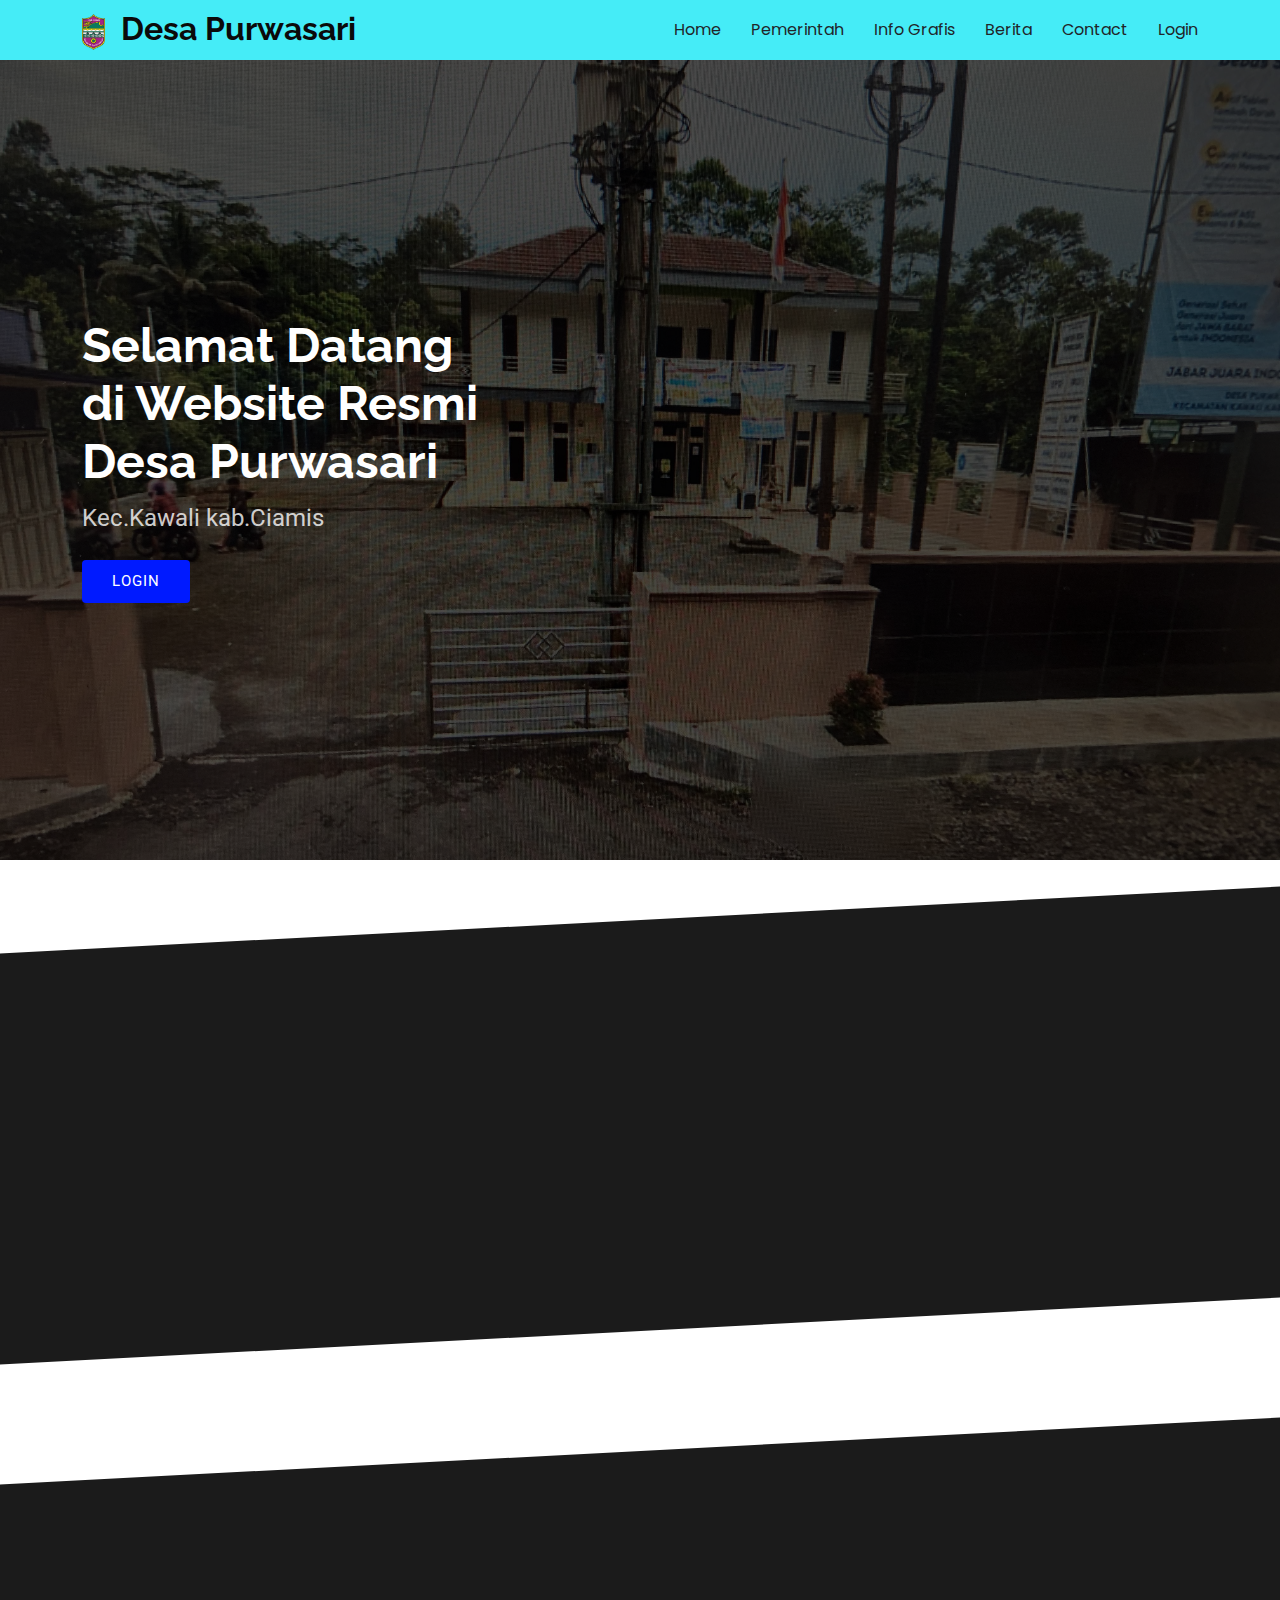
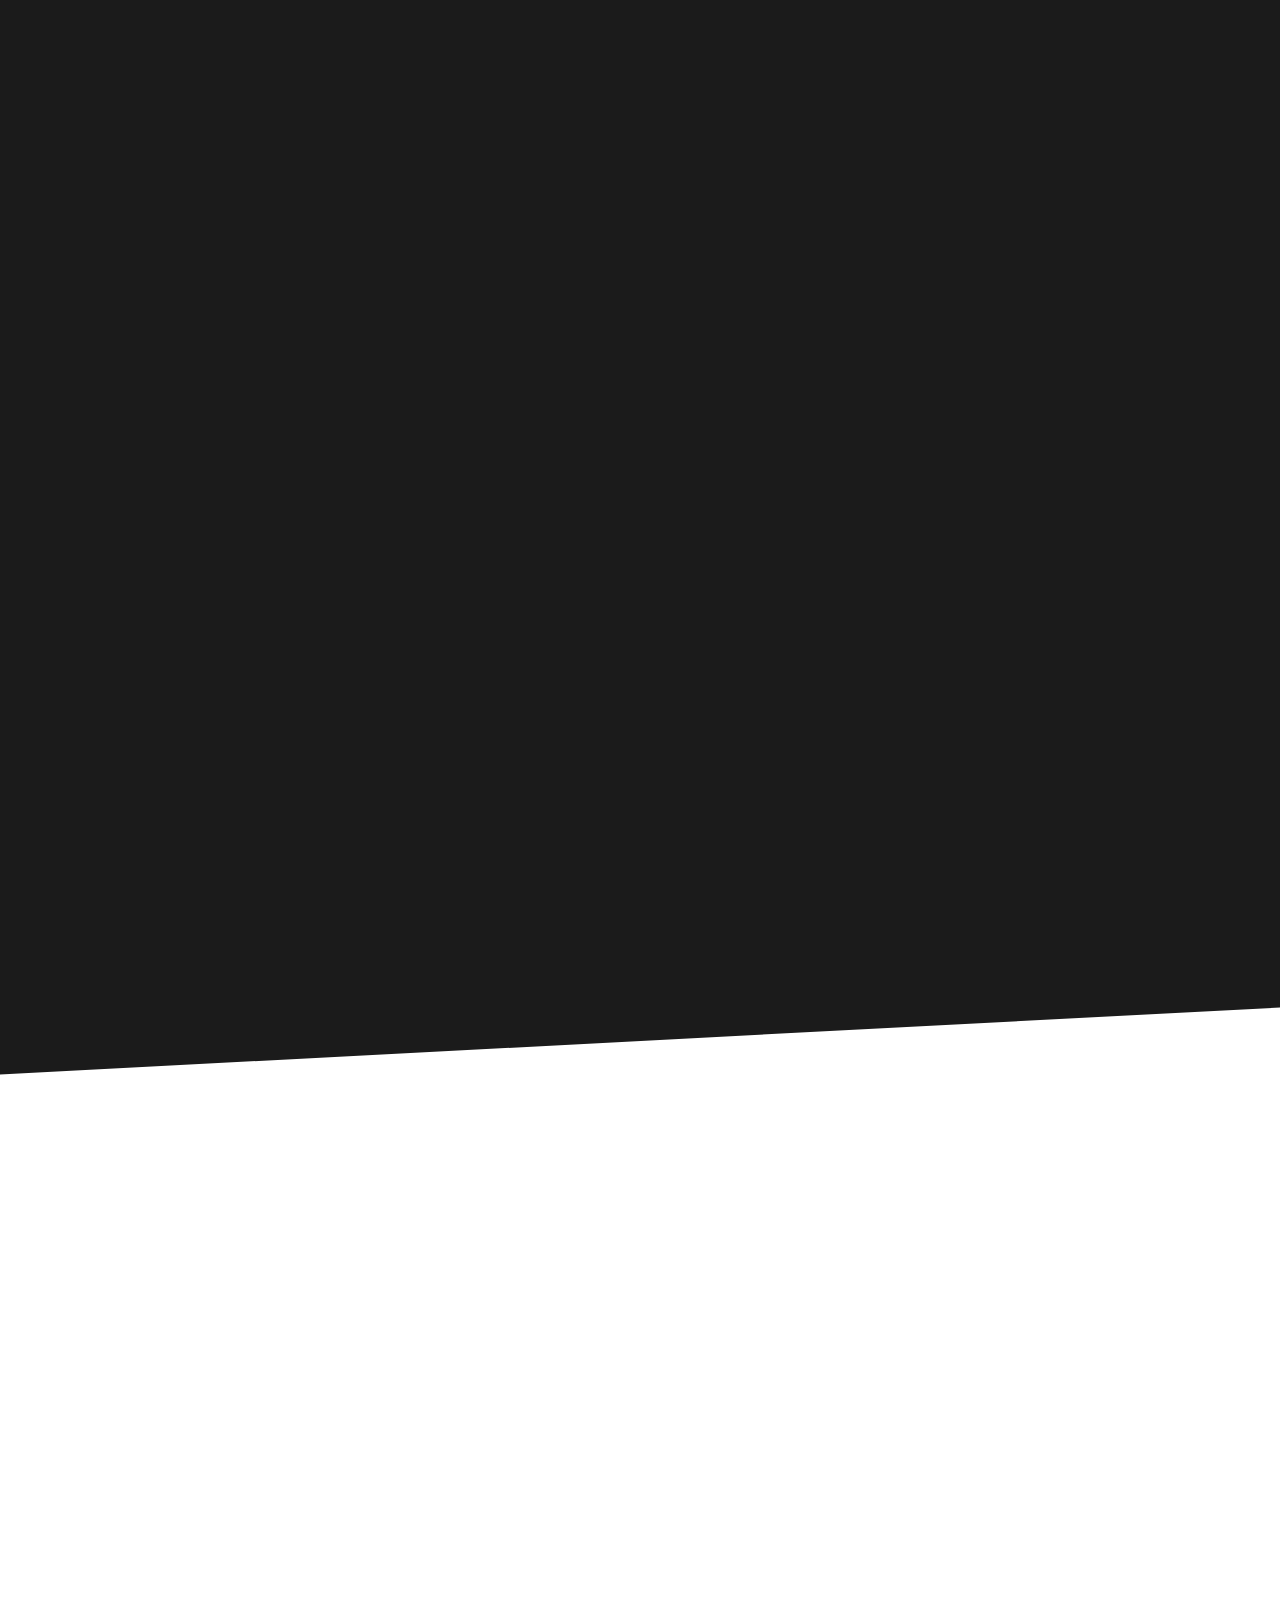
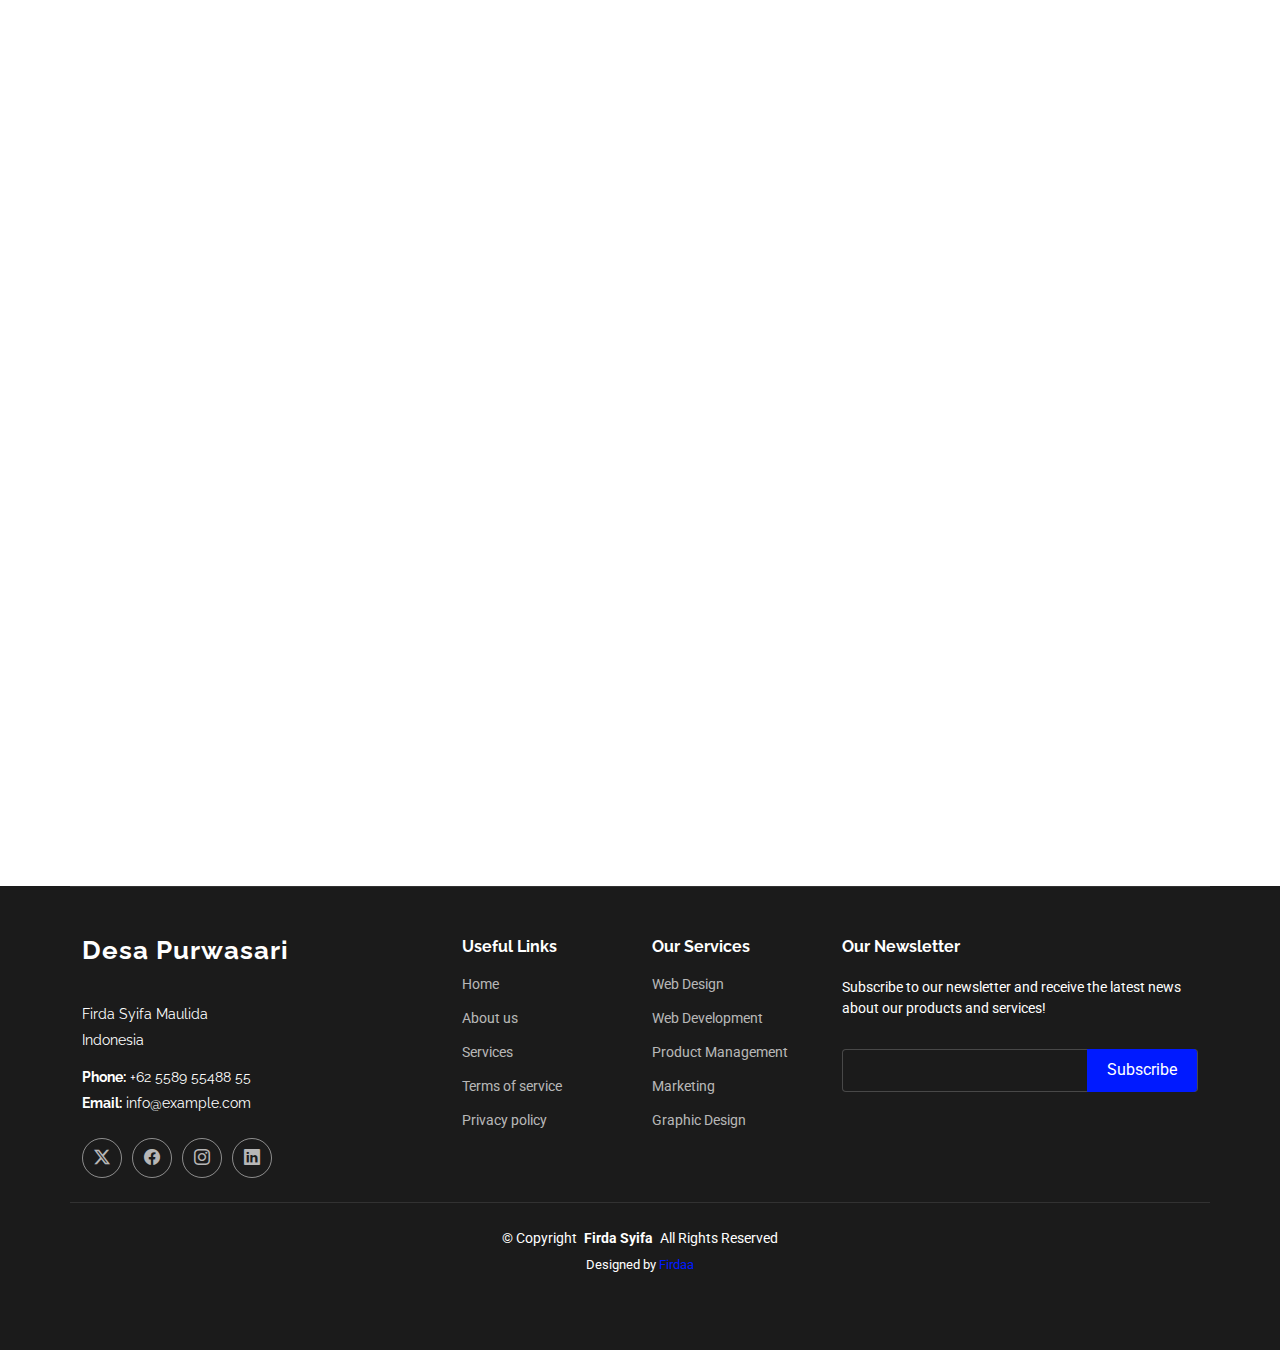
<file: index.html>
<!DOCTYPE html>
<html lang="en">

<head>
  <meta charset="utf-8">
  <meta content="width=device-width, initial-scale=1.0" name="viewport">
  <title>DESA PURWASARI</title>
  <meta content="" name="description">
  <meta content="" name="keywords">

  <!-- Favicons -->
  <link href="Remove-bg.ai_1721865670333.png" rel="icon">
  <link href="Remove-bg.ai_1721865670333.png" rel="apple-touch-icon">

  <!-- Fonts -->
  <link href="https://fonts.googleapis.com" rel="preconnect">
  <link href="https://fonts.gstatic.com" rel="preconnect" crossorigin>
  <link href="https://fonts.googleapis.com/css2?family=Roboto:ital,wght@0,100;0,300;0,400;0,500;0,700;0,900;1,100;1,300;1,400;1,500;1,700;1,900&family=Poppins:ital,wght@0,100;0,200;0,300;0,400;0,500;0,600;0,700;0,800;0,900;1,100;1,200;1,300;1,400;1,500;1,600;1,700;1,800;1,900&family=Raleway:ital,wght@0,100;0,200;0,300;0,400;0,500;0,600;0,700;0,800;0,900;1,100;1,200;1,300;1,400;1,500;1,600;1,700;1,800;1,900&display=swap" rel="stylesheet">

  <!-- Vendor CSS Files -->
  <link href="assets/vendor/bootstrap/css/bootstrap.min.css" rel="stylesheet">
  <link href="assets/vendor/bootstrap-icons/bootstrap-icons.css" rel="stylesheet">
  <link href="assets/vendor/aos/aos.css" rel="stylesheet">
  <link href="assets/vendor/glightbox/css/glightbox.min.css" rel="stylesheet">
  <link href="assets/vendor/swiper/swiper-bundle.min.css" rel="stylesheet">

  <!-- Main CSS File -->
  <link href="assets/css/main.css" rel="stylesheet">

  <!-- =======================================================
  * Template Name: Presento
  * Template URL: https://bootstrapmade.com/presento-bootstrap-corporate-template/
  * Updated: Jun 29 2024 with Bootstrap v5.3.3
  * Author: BootstrapMade.com
  * License: https://bootstrapmade.com/license/
  ======================================================== -->
</head>

<body class="index-page">

  <header id="header" class="header d-flex align-items-center sticky-top">
    <div class="container-fluid container-xl position-relative d-flex align-items-center">

      <a href="index.html" class="logo d-flex align-items-center me-auto">
        <!-- Uncomment the line below if you also wish to use an image logo -->
        <!-- <img src="assets/img/logo.png" alt=""> -->
        <h1 class="sitename"> <img src="Remove-bg.ai_1721865670333.png"> <alt="">Desa Purwasari</h1>
        <span></span>
      </a>

      <nav id="navmenu" class="navmenu">
        <ul>
          <li><a href="#hero" >Home<br></a></li>
          <li><a href="#about">Pemerintah</a></li>
          <li><a href="#services">Info Grafis</a></li>
          <li><a href="#portfolio">Berita</a></li>
          <li><a href="#contact">Contact</a></li>
          <li><a href="/webdesfirda/fir31/register/login.php">Login</a></li>
        </ul>
        <i class="mobile-nav-toggle d-xl-none bi bi-list"></i>
      </nav>

      

    </div>
  </header>

  <main class="main">

    <!-- Hero Section -->
    <section id="hero" class="hero section">

      <img src="dspurwasari.jpeg" alt="" data-aos="fade-in">

      <div class="container">
        <div class="row">
          <div class="col-lg-6">
            <h2 data-aos="fade-up" data-aos-delay="100">Selamat Datang</h2>
            <h2 data-aos="fade-up" data-aos-delay="100">di Website Resmi</h2>
            <h2 data-aos="fade-up" data-aos-delay="100">Desa Purwasari</h2>
            <p data-aos="fade-up" data-aos-delay="200">Kec.Kawali kab.Ciamis</p>
            <div class="d-flex mt-4" data-aos="fade-up" data-aos-delay="300">
              <a href="/webdesfirda/fir31/register/login.php" class="btn-get-started">LOGIN</a>
            </div>

          </div>
        </div>
      </div>

    </section><!-- /Hero Section -->

    

    <!-- About Section -->
    <section id="about" class="about section section-bg dark-background">

      <div class="container position-relative">

        <div class="row gy-5">

          <div class="content col-xl-5 d-flex flex-column" data-aos="fade-up" data-aos-delay="100">
            <h3>Data Aparatur Desa Purwasari</h3>
            <p>
              Disamping ini adalah Apatur inti di Desa Purwasari
            </p>
            <a href="" class="about-btn align-self-center align-self-xl-start"><span>LOGIN ADMIN</span> <i class="bi bi-chevron-right"></i></a>
          </div>

          <div class="col-xl-7" data-aos="fade-up" data-aos-delay="200">
            <div class="row gy-4">

              <div class="col-md-6 icon-box position-relative">

                <h4><a href="" class="stretched-link">HARIS</a></h4>
                <p>KEPALA DESA PURWASARI</p>
              </div><!-- Icon-Box -->

              <div class="col-md-6 icon-box position-relative">
                
                <h4><a href="" class="stretched-link">NY. NUNUNG NURHAYATI HARIS</a></h4>
                <p>KETUA TP PKK DESA PURWASARI</p>
              </div><!-- Icon-Box -->

              <div class="col-md-6 icon-box position-relative">
               
                <h4><a href="" class="stretched-link">KH. EMUS MUSTOPA</a></h4>
                <p>KETUA MUI DESA PURWASARI</p>
              </div><!-- Icon-Box -->

              <div class="col-md-6 icon-box position-relative">
               
                <h4><a href="" class="stretched-link">AGUS HIDAYAT, S.PD</a></h4>
                <p>SEKRETARIS DESA PUWASARI</p>
              </div><!-- Icon-Box -->

            </div>
          </div>

        </div>

      </div>

    </section>

    <!-- Services Section -->
    <section id="services" class="services section section-bg dark-background">

      <!-- Section Title -->
      <div class="container section-title" data-aos="fade-up">
        <h2>Info Grafis</h2>
        <p>Dibawah ini adalah beberapa infografis di Desa Purwasari</p>
      </div><!-- End Section Title -->

      <div class="container">

        <div class="row gy-4">

          <div class="col-md-6" data-aos="fade-up" data-aos-delay="100">
            <div class="service-item d-flex position-relative h-100">
             <img src="grafik-agama-warga.jpeg" alt="" width="450" height="200">
              <div>
              </div>
            </div>
          </div><!-- End Service Item -->

          <div class="col-md-6" data-aos="fade-up" data-aos-delay="200">
            <div class="service-item d-flex position-relative h-100">
              <img src="grafik-jenis-kelamin-war.jpeg" alt="" width="450" height="200" >
              <div>
              
              </div>
            </div>
          </div><!-- End Service Item -->

          <div class="col-md-6" data-aos="fade-up" data-aos-delay="300">
            <div class="service-item d-flex position-relative h-100">
              <img src="grafik-pekerjaan-warga.jpeg" alt="" width="450" height="200">
              <div>
               
              </div>
            </div>
          </div><!-- End Service Item -->

          <div class="col-md-6" data-aos="fade-up" data-aos-delay="400">
            <div class="service-item d-flex position-relative h-100">
              <img src="grafik-pendidikan-warga.jpeg" alt="" width="450" height="200">
              <div>
               
              </div>
            </div>
          </div><!-- End Service Item -->

          <div class="col-md-6" data-aos="fade-up" data-aos-delay="500">
            <div class="service-item d-flex position-relative h-100">
              <img src="grafik-umur-warga.jpeg" alt="" width="450" height="200">
              <div>
                
              </div>
            </div>
          </div><!-- End Service Item -->

         <!-- End Service Item -->

        </div>

      </div>

    </section><!-- /Services Section -->

    <!-- Portfolio Section -->
    <section id="portfolio" class="portfolio section">

      <!-- Section Title -->
      <div class="container section-title" data-aos="fade-up">
        <h2>BERITA</h2>
        <p>Dibawah ini ada Beberapa Berita di Desa Purwasari</p>
      </div><!-- End Section Title -->

      <div class="container">

        <div class="isotope-layout" data-default-filter="*" data-layout="masonry" data-sort="original-order">

         
          <!-- End Portfolio Filters -->

          <div class="row gy-4 isotope-container" data-aos="fade-up" data-aos-delay="200">

            <div class="col-lg-4 col-md-6 portfolio-item isotope-item filter-app">
              <div class="portfolio-content h-100">
                <img src="PembukaanBumbung.jpg" class="img-fluid" alt="">
                <div class="portfolio-info">
                 
                  <p>Pembukaan Bumbung PBB-P2 Desa Purwasari Kec.Kawali Kab. Ciamis Tahun 2023</p>
                  <a href="assets/img/portfolio/app-1.jpg" title="App 1" data-gallery="portfolio-gallery-app" class="glightbox preview-link"><i class="bi bi-zoom-in"></i></a>
                  <a href="portfolio-details.html" title="More Details" class="details-link"><i class="bi bi-link-45deg"></i></a>
                </div>
              </div>
            </div><!-- End Portfolio Item -->

            <div class="col-lg-4 col-md-6 portfolio-item isotope-item filter-product">
              <div class="portfolio-content h-100">
                <img src="UpacaraVirtual.jpg" class="img-fluid" alt="">
                <div class="portfolio-info">
                  
                  <p>Upacara Peringatan Hut Ke-75 RI Secara Virtual</p>
                  <a href="assets/img/portfolio/product-1.jpg" title="Product 1" data-gallery="portfolio-gallery-product" class="glightbox preview-link"><i class="bi bi-zoom-in"></i></a>
                  <a href="portfolio-details.html" title="More Details" class="details-link"><i class="bi bi-link-45deg"></i></a>
                </div>
              </div>
            </div><!-- End Portfolio Item -->

            <div class="col-lg-4 col-md-6 portfolio-item isotope-item filter-branding">
              <div class="portfolio-content h-100">
                <img src="PKKdanPEK-NGAPUNG.jpg" class="img-fluid" alt="">
                <div class="portfolio-info">
                  
                  <p>Pertemuan Rutin PKK Kec.Kawali dan Pelaksanaan Program PEK-NGAPUNG Desa Purwasari</p>
                  <a href="assets/img/portfolio/branding-1.jpg" title="Branding 1" data-gallery="portfolio-gallery-branding" class="glightbox preview-link"><i class="bi bi-zoom-in"></i></a>
                  <a href="portfolio-details.html" title="More Details" class="details-link"><i class="bi bi-link-45deg"></i></a>
                </div>
              </div>
            </div><!-- End Portfolio Item -->

            <div class="col-lg-4 col-md-6 portfolio-item isotope-item filter-books">
              <div class="portfolio-content h-100">
                <img src="kampungKB.jpg" class="img-fluid" alt="">
                <div class="portfolio-info">
                  
                  <p>Pembinaan Rutin Kampung KB Dalam Rangka Optimalisasi</p>
                  <a href="assets/img/portfolio/books-1.jpg" title="Branding 1" data-gallery="portfolio-gallery-book" class="glightbox preview-link"><i class="bi bi-zoom-in"></i></a>
                  <a href="portfolio-details.html" title="More Details" class="details-link"><i class="bi bi-link-45deg"></i></a>
                </div>
              </div>
            </div><!-- End Portfolio Item -->

            <div class="col-lg-4 col-md-6 portfolio-item isotope-item filter-app">
              <div class="portfolio-content h-100">
                <img src="penyaluranBLT-DD.jpg" class="img-fluid" alt="">
                <div class="portfolio-info">
                  
                  <p>Penyaluran BLT-DD Tahap II Dari Dana Desa (DD) Tahap III</p>
                  <a href="assets/img/portfolio/app-2.jpg" title="App 2" data-gallery="portfolio-gallery-app" class="glightbox preview-link"><i class="bi bi-zoom-in"></i></a>
                  <a href="portfolio-details.html" title="More Details" class="details-link"><i class="bi bi-link-45deg"></i></a>
                </div>
              </div>
            </div><!-- End Portfolio Item -->

            <div class="col-lg-4 col-md-6 portfolio-item isotope-item filter-product">
              <div class="portfolio-content h-100">
                <img src="khdpertanian.jpg" class="img-fluid" alt="">
                <div class="portfolio-info">
                  
                  <p>Hari Krida Pertanian (HKP) Ke-48 Tahun 2020 Tingkat Kecamatan Kawali</p>
                  <a href="assets/img/portfolio/product-2.jpg" title="Product 2" data-gallery="portfolio-gallery-product" class="glightbox preview-link"><i class="bi bi-zoom-in"></i></a>
                  <a href="portfolio-details.html" title="More Details" class="details-link"><i class="bi bi-link-45deg"></i></a>
                </div>
              </div>
            </div>
            <!-- End Portfolio Item -->

           

          </div><!-- End Portfolio Container -->

        </div>

      </div>

    </section><!-- /Portfolio Section -->

    <!-- Contact Section -->
    <section id="contact" class="contact section">

      <!-- Section Title -->
      <div class="container section-title" data-aos="fade-up">
        <h2>Contact</h2>
        <p>FIRDA SYIFA MAULIDA</p>
        <p>Bersekolah di SMKN 1 Kewali</p>
      </div><!-- End Section Title -->

      <div class="container" data-aos="fade-up" data-aos-delay="100">

        <div class="row gy-4">
          <div class="col-lg-6 ">
            <div class="row gy-4">

              <div class="col-lg-12">
                <div class="info-item d-flex flex-column justify-content-center align-items-center" data-aos="fade-up" data-aos-delay="200">
                  <i class="bi bi-geo-alt"></i>
                  <h3>Address</h3>
                  <p>Dsn.Madura, Desa Purwasari, Kec.Kawali, Kab.Ciamis</p>
                </div>
              </div><!-- End Info Item -->

              <div class="col-md-6">
                <div class="info-item d-flex flex-column justify-content-center align-items-center" data-aos="fade-up" data-aos-delay="300">
                  <i class="bi bi-telephone"></i>
                  <h3>Call Us</h3>
                  <p>+62 5589 55488 55</p>
                </div>
              </div><!-- End Info Item -->

              <div class="col-md-6">
                <div class="info-item d-flex flex-column justify-content-center align-items-center" data-aos="fade-up" data-aos-delay="400">
                  <i class="bi bi-envelope"></i>
                  <h3>Email Us</h3>
                  <p>info@example.com</p>
                </div>
              </div><!-- End Info Item -->

            </div>
          </div>

          <div class="col-lg-6">
            <form action="forms/contact.php" method="post" class="php-email-form" data-aos="fade-up" data-aos-delay="500">
              <div class="row gy-4">

                <div class="col-md-6">
                  <input type="text" name="name" class="form-control" placeholder="Your Name" required="">
                </div>

                <div class="col-md-6 ">
                  <input type="email" class="form-control" name="email" placeholder="Your Email" required="">
                </div>

                <div class="col-md-12">
                  <input type="text" class="form-control" name="subject" placeholder="Subject" required="">
                </div>

                <div class="col-md-12">
                  <textarea class="form-control" name="message" rows="4" placeholder="Message" required=""></textarea>
                </div>

                <div class="col-md-12 text-center">
                  <div class="loading">Loading</div>
                  <div class="error-message"></div>
                  <div class="sent-message">Your message has been sent. Thank you!</div>

                  <button type="submit">Send Message</button>
                </div>

              </div>
            </form>
          </div><!-- End Contact Form -->

        </div>

      </div>

    </section><!-- /Contact Section -->

  </main>

  <footer id="footer" class="footer dark-background">

    <div class="container footer-top">
      <div class="row gy-4">
        <div class="col-lg-4 col-md-6 footer-about">
          <a href="index.html" class="logo d-flex align-items-center">
            <span class="sitename">Desa Purwasari</span>
          </a>
          <div class="footer-contact pt-3">
            <p>Firda Syifa Maulida</p>
            <p>Indonesia</p>
            <p class="mt-3"><strong>Phone:</strong> <span>+62 5589 55488 55</span></p>
            <p><strong>Email:</strong> <span>info@example.com</span></p>
          </div>
          <div class="social-links d-flex mt-4">
            <a href=""><i class="bi bi-twitter-x"></i></a>
            <a href=""><i class="bi bi-facebook"></i></a>
            <a href=""><i class="bi bi-instagram"></i></a>
            <a href=""><i class="bi bi-linkedin"></i></a>
          </div>
        </div>

        <div class="col-lg-2 col-md-3 footer-links">
          <h4>Useful Links</h4>
          <ul>
            <li><a href="#">Home</a></li>
            <li><a href="#">About us</a></li>
            <li><a href="#">Services</a></li>
            <li><a href="#">Terms of service</a></li>
            <li><a href="#">Privacy policy</a></li>
          </ul>
        </div>

        <div class="col-lg-2 col-md-3 footer-links">
          <h4>Our Services</h4>
          <ul>
            <li><a href="#">Web Design</a></li>
            <li><a href="#">Web Development</a></li>
            <li><a href="#">Product Management</a></li>
            <li><a href="#">Marketing</a></li>
            <li><a href="#">Graphic Design</a></li>
          </ul>
        </div>

        <div class="col-lg-4 col-md-12 footer-newsletter">
          <h4>Our Newsletter</h4>
          <p>Subscribe to our newsletter and receive the latest news about our products and services!</p>
          <form action="forms/newsletter.php" method="post" class="php-email-form">
            <div class="newsletter-form"><input type="email" name="email"><input type="submit" value="Subscribe"></div>
            <div class="loading">Loading</div>
            <div class="error-message"></div>
            <div class="sent-message">Your subscription request has been sent. Thank you!</div>
          </form>
        </div>

      </div>
    </div>

    <div class="container copyright text-center mt-4">
      <p>© <span>Copyright</span> <strong class="px-1 sitename">Firda Syifa</strong> <span>All Rights Reserved</span></p>
      <div class="credits">
        <!-- All the links in the footer should remain intact. -->
        <!-- You can delete the links only if you've purchased the pro version. -->
        <!-- Licensing information: https://bootstrapmade.com/license/ -->
        <!-- Purchase the pro version with working PHP/AJAX contact form: [buy-url] -->
        Designed by <a href="https://bootstrapmade.com/">Firdaa</a>
      </div>
    </div>

  </footer>

  <!-- Scroll Top -->
  <a href="#" id="scroll-top" class="scroll-top d-flex align-items-center justify-content-center"><i class="bi bi-arrow-up-short"></i></a>

  <!-- Vendor JS Files -->
  <script src="assets/vendor/bootstrap/js/bootstrap.bundle.min.js"></script>
  <script src="assets/vendor/php-email-form/validate.js"></script>
  <script src="assets/vendor/aos/aos.js"></script>
  <script src="assets/vendor/glightbox/js/glightbox.min.js"></script>
  <script src="assets/vendor/swiper/swiper-bundle.min.js"></script>
  <script src="assets/vendor/purecounter/purecounter_vanilla.js"></script>
  <script src="assets/vendor/imagesloaded/imagesloaded.pkgd.min.js"></script>
  <script src="assets/vendor/isotope-layout/isotope.pkgd.min.js"></script>

  <!-- Main JS File -->
  <script src="assets/js/main.js"></script>

</body>

</html>
</file>
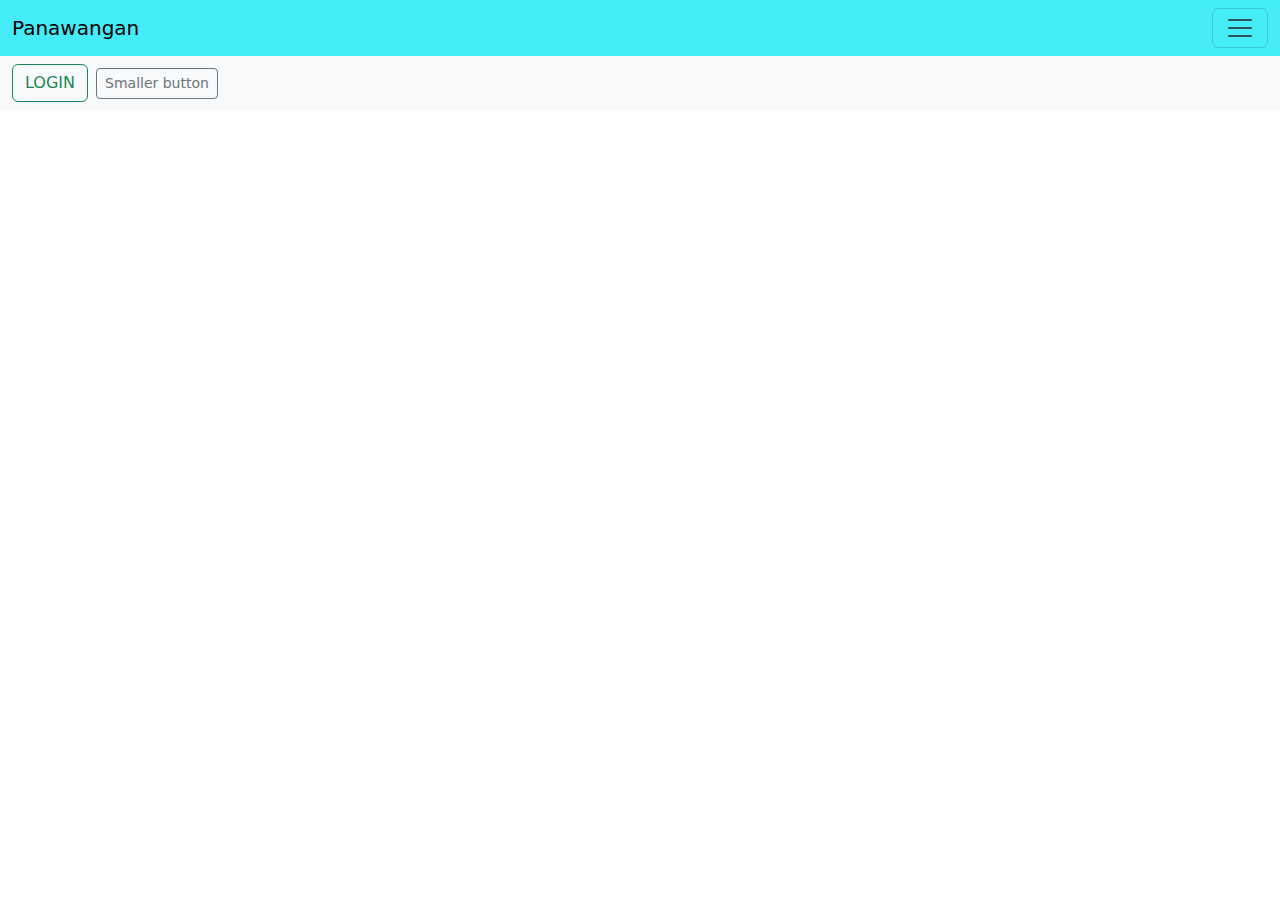
<file: loginfirdaa.html>
<!doctype html>
<html lang="en">
  <head>
    <meta charset="utf-8">
    <meta name="viewport" content="width=device-width, initial-scale=1">
    <title>Bootstrap demo</title>
    <link href="https://cdn.jsdelivr.net/npm/bootstrap@5.3.3/dist/css/bootstrap.min.css" rel="stylesheet" integrity="sha384-QWTKZyjpPEjISv5WaRU9OFeRpok6YctnYmDr5pNlyT2bRjXh0JMhjY6hW+ALEwIH" crossorigin="anonymous">
  </head>
  <body>
    <nav class="navbar" style="background-color: #45ecf7;">
        <div class="container-fluid">
            <span class="navbar-brand mb-0 h1">Panawangan</span>
          <button class="navbar-toggler" type="button" data-bs-toggle="collapse" data-bs-target="#navbarSupportedContent" aria-controls="navbarSupportedContent" aria-expanded="false" aria-label="Toggle navigation">
            <span class="navbar-toggler-icon"></span>
          </button>
          <div class="collapse navbar-collapse" id="navbarSupportedContent">
            <ul class="navbar-nav me-auto mb-2 mb-lg-0">
            </ul>
            <form class="d-flex" role="search">
              <input class="form-control me-2" type="search" placeholder="Search" aria-label="Search">
              <button class="btn btn-outline-success" type="submit">Search</button>
            </form>
          </div>
        </div>
      </nav>
      <nav class="navbar bg-body-tertiary">
        <form class="container-fluid justify-content-start">
          <button class="btn btn-outline-success me-2" type="button">LOGIN</button>
          <button class="btn btn-sm btn-outline-secondary" type="button">Smaller button</button>
        </form>
      </nav>
    <script src="https://cdn.jsdelivr.net/npm/bootstrap@5.3.3/dist/js/bootstrap.bundle.min.js" integrity="sha384-YvpcrYf0tY3lHB60NNkmXc5s9fDVZLESaAA55NDzOxhy9GkcIdslK1eN7N6jIeHz" crossorigin="anonymous"></script>


  </nav>
  </body>
</html>
</file>
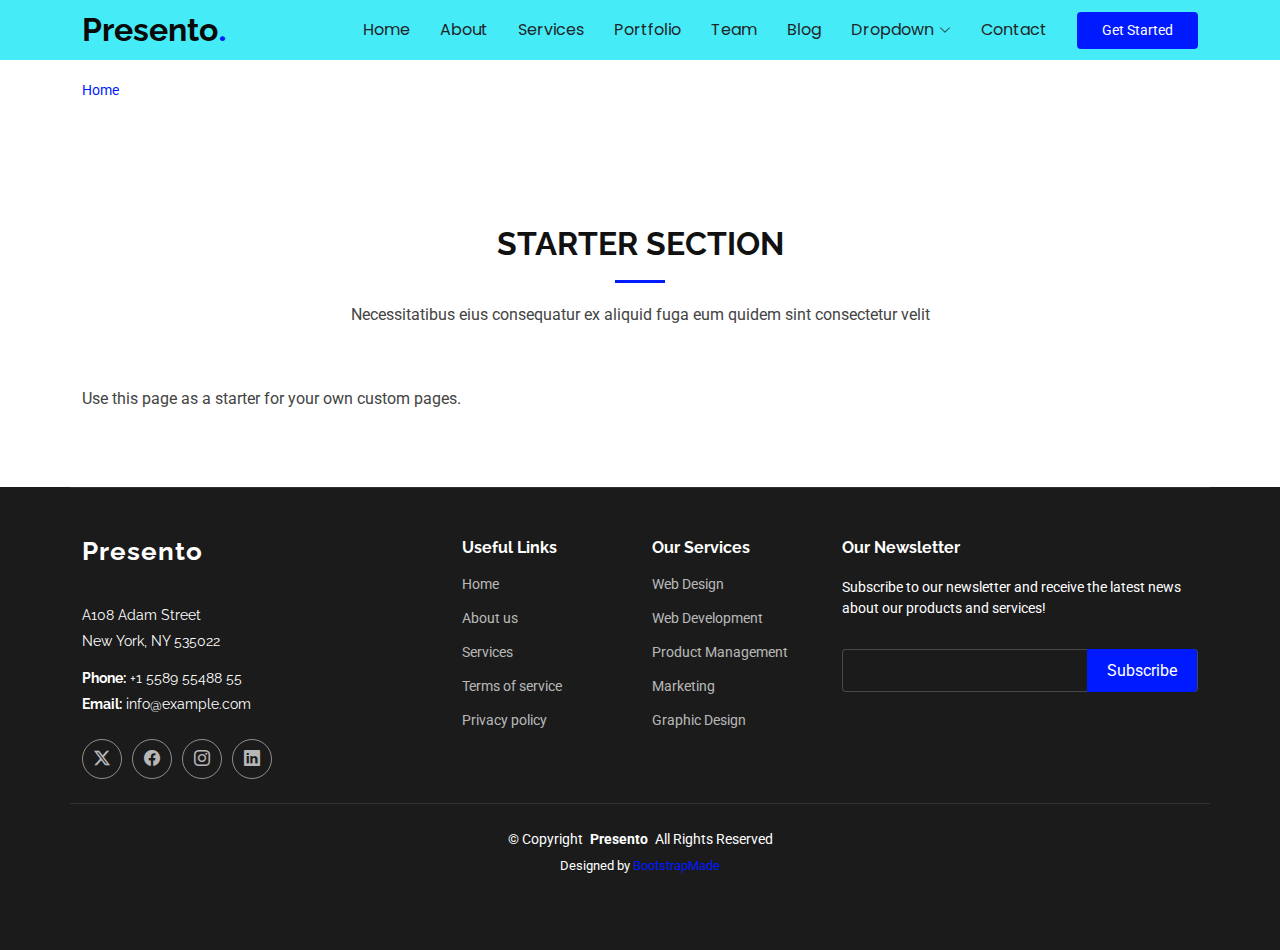
<file: starter-page.html>
<!DOCTYPE html>
<html lang="en">

<head>
  <meta charset="utf-8">
  <meta content="width=device-width, initial-scale=1.0" name="viewport">
  <title>Starter Page - Presento Bootstrap Template</title>
  <meta content="" name="description">
  <meta content="" name="keywords">

  <!-- Favicons -->
  <link href="assets/img/favicon.png" rel="icon">
  <link href="assets/img/apple-touch-icon.png" rel="apple-touch-icon">

  <!-- Fonts -->
  <link href="https://fonts.googleapis.com" rel="preconnect">
  <link href="https://fonts.gstatic.com" rel="preconnect" crossorigin>
  <link href="https://fonts.googleapis.com/css2?family=Roboto:ital,wght@0,100;0,300;0,400;0,500;0,700;0,900;1,100;1,300;1,400;1,500;1,700;1,900&family=Poppins:ital,wght@0,100;0,200;0,300;0,400;0,500;0,600;0,700;0,800;0,900;1,100;1,200;1,300;1,400;1,500;1,600;1,700;1,800;1,900&family=Raleway:ital,wght@0,100;0,200;0,300;0,400;0,500;0,600;0,700;0,800;0,900;1,100;1,200;1,300;1,400;1,500;1,600;1,700;1,800;1,900&display=swap" rel="stylesheet">

  <!-- Vendor CSS Files -->
  <link href="assets/vendor/bootstrap/css/bootstrap.min.css" rel="stylesheet">
  <link href="assets/vendor/bootstrap-icons/bootstrap-icons.css" rel="stylesheet">
  <link href="assets/vendor/aos/aos.css" rel="stylesheet">
  <link href="assets/vendor/glightbox/css/glightbox.min.css" rel="stylesheet">
  <link href="assets/vendor/swiper/swiper-bundle.min.css" rel="stylesheet">

  <!-- Main CSS File -->
  <link href="assets/css/main.css" rel="stylesheet">

  <!-- =======================================================
  * Template Name: Presento
  * Template URL: https://bootstrapmade.com/presento-bootstrap-corporate-template/
  * Updated: Jun 29 2024 with Bootstrap v5.3.3
  * Author: BootstrapMade.com
  * License: https://bootstrapmade.com/license/
  ======================================================== -->
</head>

<body class="starter-page-page">

  <header id="header" class="header d-flex align-items-center sticky-top">
    <div class="container-fluid container-xl position-relative d-flex align-items-center">

      <a href="index.html" class="logo d-flex align-items-center me-auto">
        <!-- Uncomment the line below if you also wish to use an image logo -->
        <!-- <img src="assets/img/logo.png" alt=""> -->
        <h1 class="sitename">Presento</h1>
        <span>.</span>
      </a>

      <nav id="navmenu" class="navmenu">
        <ul>
          <li><a href="#hero">Home<br></a></li>
          <li><a href="#about">About</a></li>
          <li><a href="#services">Services</a></li>
          <li><a href="#portfolio">Portfolio</a></li>
          <li><a href="#team">Team</a></li>
          <li><a href="blog.html">Blog</a></li>
          <li class="dropdown"><a href="#"><span>Dropdown</span> <i class="bi bi-chevron-down toggle-dropdown"></i></a>
            <ul>
              <li><a href="#">Dropdown 1</a></li>
              <li class="dropdown"><a href="#"><span>Deep Dropdown</span> <i class="bi bi-chevron-down toggle-dropdown"></i></a>
                <ul>
                  <li><a href="#">Deep Dropdown 1</a></li>
                  <li><a href="#">Deep Dropdown 2</a></li>
                  <li><a href="#">Deep Dropdown 3</a></li>
                  <li><a href="#">Deep Dropdown 4</a></li>
                  <li><a href="#">Deep Dropdown 5</a></li>
                </ul>
              </li>
              <li><a href="#">Dropdown 2</a></li>
              <li><a href="#">Dropdown 3</a></li>
              <li><a href="#">Dropdown 4</a></li>
            </ul>
          </li>
          <li><a href="#contact">Contact</a></li>
        </ul>
        <i class="mobile-nav-toggle d-xl-none bi bi-list"></i>
      </nav>

      <a class="btn-getstarted" href="index.html#about">Get Started</a>

    </div>
  </header>

  <main class="main">

    <!-- Page Title -->
    <div class="page-title dark-background">
      <div class="container">
        <nav class="breadcrumbs">
          <ol>
            <li><a href="index.html">Home</a></li>
            <li class="current">Starter Page</li>
          </ol>
        </nav>
        <h1>Starter Page</h1>
      </div>
    </div><!-- End Page Title -->

    <!-- Starter Section Section -->
    <section id="starter-section" class="starter-section section">

      <!-- Section Title -->
      <div class="container section-title" data-aos="fade-up">
        <h2>Starter Section</h2>
        <p>Necessitatibus eius consequatur ex aliquid fuga eum quidem sint consectetur velit</p>
      </div><!-- End Section Title -->

      <div class="container" data-aos="fade-up">
        <p>Use this page as a starter for your own custom pages.</p>
      </div>

    </section><!-- /Starter Section Section -->

  </main>

  <footer id="footer" class="footer dark-background">

    <div class="container footer-top">
      <div class="row gy-4">
        <div class="col-lg-4 col-md-6 footer-about">
          <a href="index.html" class="logo d-flex align-items-center">
            <span class="sitename">Presento</span>
          </a>
          <div class="footer-contact pt-3">
            <p>A108 Adam Street</p>
            <p>New York, NY 535022</p>
            <p class="mt-3"><strong>Phone:</strong> <span>+1 5589 55488 55</span></p>
            <p><strong>Email:</strong> <span>info@example.com</span></p>
          </div>
          <div class="social-links d-flex mt-4">
            <a href=""><i class="bi bi-twitter-x"></i></a>
            <a href=""><i class="bi bi-facebook"></i></a>
            <a href=""><i class="bi bi-instagram"></i></a>
            <a href=""><i class="bi bi-linkedin"></i></a>
          </div>
        </div>

        <div class="col-lg-2 col-md-3 footer-links">
          <h4>Useful Links</h4>
          <ul>
            <li><a href="#">Home</a></li>
            <li><a href="#">About us</a></li>
            <li><a href="#">Services</a></li>
            <li><a href="#">Terms of service</a></li>
            <li><a href="#">Privacy policy</a></li>
          </ul>
        </div>

        <div class="col-lg-2 col-md-3 footer-links">
          <h4>Our Services</h4>
          <ul>
            <li><a href="#">Web Design</a></li>
            <li><a href="#">Web Development</a></li>
            <li><a href="#">Product Management</a></li>
            <li><a href="#">Marketing</a></li>
            <li><a href="#">Graphic Design</a></li>
          </ul>
        </div>

        <div class="col-lg-4 col-md-12 footer-newsletter">
          <h4>Our Newsletter</h4>
          <p>Subscribe to our newsletter and receive the latest news about our products and services!</p>
          <form action="forms/newsletter.php" method="post" class="php-email-form">
            <div class="newsletter-form"><input type="email" name="email"><input type="submit" value="Subscribe"></div>
            <div class="loading">Loading</div>
            <div class="error-message"></div>
            <div class="sent-message">Your subscription request has been sent. Thank you!</div>
          </form>
        </div>

      </div>
    </div>

    <div class="container copyright text-center mt-4">
      <p>© <span>Copyright</span> <strong class="px-1 sitename">Presento</strong> <span>All Rights Reserved</span></p>
      <div class="credits">
        <!-- All the links in the footer should remain intact. -->
        <!-- You can delete the links only if you've purchased the pro version. -->
        <!-- Licensing information: https://bootstrapmade.com/license/ -->
        <!-- Purchase the pro version with working PHP/AJAX contact form: [buy-url] -->
        Designed by <a href="https://bootstrapmade.com/">BootstrapMade</a>
      </div>
    </div>

  </footer>

  <!-- Scroll Top -->
  <a href="#" id="scroll-top" class="scroll-top d-flex align-items-center justify-content-center"><i class="bi bi-arrow-up-short"></i></a>

  <!-- Vendor JS Files -->
  <script src="assets/vendor/bootstrap/js/bootstrap.bundle.min.js"></script>
  <script src="assets/vendor/php-email-form/validate.js"></script>
  <script src="assets/vendor/aos/aos.js"></script>
  <script src="assets/vendor/glightbox/js/glightbox.min.js"></script>
  <script src="assets/vendor/swiper/swiper-bundle.min.js"></script>
  <script src="assets/vendor/purecounter/purecounter_vanilla.js"></script>
  <script src="assets/vendor/imagesloaded/imagesloaded.pkgd.min.js"></script>
  <script src="assets/vendor/isotope-layout/isotope.pkgd.min.js"></script>

  <!-- Main JS File -->
  <script src="assets/js/main.js"></script>

</body>

</html>
</file>
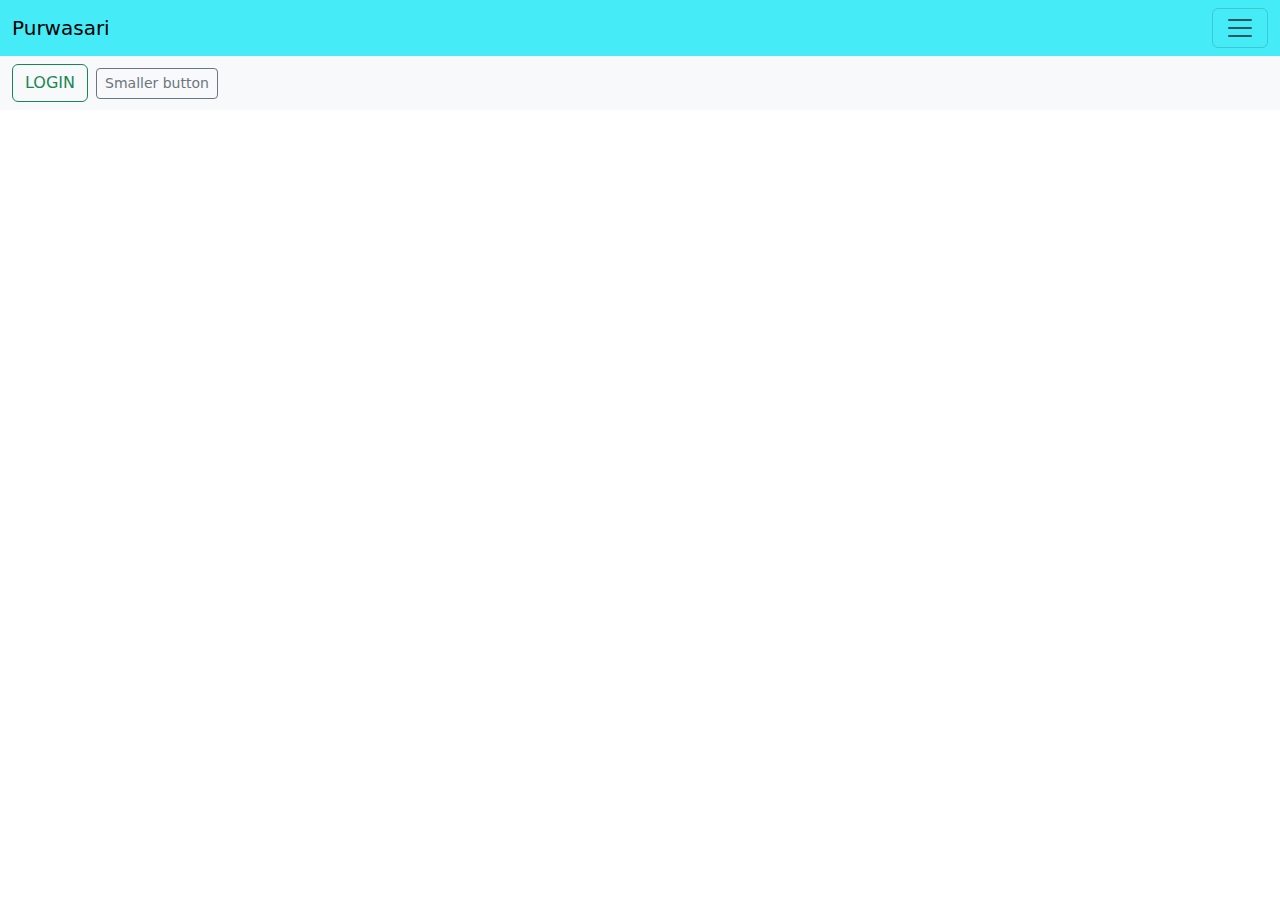
<file: Untitled-1.html>
<!doctype html>
<html lang="en">
  <head>
    <meta charset="utf-8">
    <meta name="viewport" content="width=device-width, initial-scale=1">
    <title>Bootstrap demo</title>
    <link href="https://cdn.jsdelivr.net/npm/bootstrap@5.3.3/dist/css/bootstrap.min.css" rel="stylesheet" integrity="sha384-QWTKZyjpPEjISv5WaRU9OFeRpok6YctnYmDr5pNlyT2bRjXh0JMhjY6hW+ALEwIH" crossorigin="anonymous">
  </head>
  <body>
    <nav class="navbar" style="background-color: #45ecf7;">
        <div class="container-fluid">
            <span class="navbar-brand mb-0 h1">Purwasari</span>
          <button class="navbar-toggler" type="button" data-bs-toggle="collapse" data-bs-target="#navbarSupportedContent" aria-controls="navbarSupportedContent" aria-expanded="false" aria-label="Toggle navigation">
            <span class="navbar-toggler-icon"></span>
          </button>
          <div class="collapse navbar-collapse" id="navbarSupportedContent">
            <ul class="navbar-nav me-auto mb-2 mb-lg-0">
            </ul>
            <form class="d-flex" role="search">
              <input class="form-control me-2" type="search" placeholder="Search" aria-label="Search">
              <button class="btn btn-outline-success" type="submit">Search</button>
            </form>
          </div>
        </div>
      </nav>
      <nav class="navbar bg-body-tertiary">
        <form class="container-fluid justify-content-start">
          <button class="btn btn-outline-success me-2" type="button">LOGIN</button>
          <button class="btn btn-sm btn-outline-secondary" type="button">Smaller button</button>
        </form>
      </nav>
    <script src="https://cdn.jsdelivr.net/npm/bootstrap@5.3.3/dist/js/bootstrap.bundle.min.js" integrity="sha384-YvpcrYf0tY3lHB60NNkmXc5s9fDVZLESaAA55NDzOxhy9GkcIdslK1eN7N6jIeHz" crossorigin="anonymous"></script>


  </nav>
  </body>
</html>
</file>
<file: assets/css/main.css>
/**
* Template Name: Presento
* Template URL: https://bootstrapmade.com/presento-bootstrap-corporate-template/
* Updated: Jun 29 2024 with Bootstrap v5.3.3
* Author: BootstrapMade.com
* License: https://bootstrapmade.com/license/
*/

/*--------------------------------------------------------------
# Font & Color Variables
# Help: https://bootstrapmade.com/color-system/
--------------------------------------------------------------*/
/* Fonts */
:root {
  --default-font: "Roboto",  system-ui, -apple-system, "Segoe UI", Roboto, "Helvetica Neue", Arial, "Noto Sans", "Liberation Sans", sans-serif, "Apple Color Emoji", "Segoe UI Emoji", "Segoe UI Symbol", "Noto Color Emoji";
  --heading-font: "Raleway",  sans-serif;
  --nav-font: "Poppins",  sans-serif;
}

/* Global Colors - The following color variables are used throughout the website. Updating them here will change the color scheme of the entire website */
:root { 
  --background-color: #ffffff; /* Background color for the entire website, including individual sections */
  --default-color: #444444; /* Default color used for the majority of the text content across the entire website */
  --heading-color: #111111; /* Color for headings, subheadings and title throughout the website */
  --accent-color: #001aff; /* Accent color that represents your brand on the website. It's used for buttons, links, and other elements that need to stand out */
  --surface-color: #ffffff; /* The surface color is used as a background of boxed elements within sections, such as cards, icon boxes, or other elements that require a visual separation from the global background. */
  --contrast-color: #ffffff; /* Contrast color for text, ensuring readability against backgrounds of accent, heading, or default colors. */
}

/* Nav Menu Colors - The following color variables are used specifically for the navigation menu. They are separate from the global colors to allow for more customization options */
:root {
  --nav-color: #212529;  /* The default color of the main navmenu links */
  --nav-hover-color: #001aff; /* Applied to main navmenu links when they are hovered over or active */
  --nav-mobile-background-color: #ffffff; /* Used as the background color for mobile navigation menu */
  --nav-dropdown-background-color: #ffffff; /* Used as the background color for dropdown items that appear when hovering over primary navigation items */
  --nav-dropdown-color: #212529; /* Used for navigation links of the dropdown items in the navigation menu. */
  --nav-dropdown-hover-color: #e03a3c; /* Similar to --nav-hover-color, this color is applied to dropdown navigation links when they are hovered over. */
}

/* Color Presets - These classes override global colors when applied to any section or element, providing reuse of the sam color scheme. */

.light-background {
  --background-color: #f9f9f9;
  --surface-color: #ffffff;
}

.dark-background {
  --background-color: #1b1b1b;
  --default-color: #ffffff;
  --heading-color: #ffffff;
  --surface-color: #353535;
  --contrast-color: #ffffff;
}

/* Smooth scroll */
:root {
  scroll-behavior: smooth;
}

/*--------------------------------------------------------------
# General Styling & Shared Classes
--------------------------------------------------------------*/
body {
  color: var(--default-color);
  background-color: var(--background-color);
  font-family: var(--default-font);
}

a {
  color: var(--accent-color);
  text-decoration: none;
  transition: 0.3s;
}

a:hover {
  color: color-mix(in srgb, var(--accent-color), transparent 25%);
  text-decoration: none;
}

h1,
h2,
h3,
h4,
h5,
h6 {
  color: var(--heading-color);
  font-family: var(--heading-font);
}

/* PHP Email Form Messages
------------------------------*/
.php-email-form .error-message {
  display: none;
  background: #df1529;
  color: #ffffff;
  text-align: left;
  padding: 15px;
  margin-bottom: 24px;
  font-weight: 600;
}

.php-email-form .sent-message {
  display: none;
  color: #ffffff;
  background: #059652;
  text-align: center;
  padding: 15px;
  margin-bottom: 24px;
  font-weight: 600;
}

.php-email-form .loading {
  display: none;
  background: var(--surface-color);
  text-align: center;
  padding: 15px;
  margin-bottom: 24px;
}

.php-email-form .loading:before {
  content: "";
  display: inline-block;
  border-radius: 50%;
  width: 24px;
  height: 24px;
  margin: 0 10px -6px 0;
  border: 3px solid var(--accent-color);
  border-top-color: var(--surface-color);
  animation: php-email-form-loading 1s linear infinite;
}

@keyframes php-email-form-loading {
  0% {
    transform: rotate(0deg);
  }

  100% {
    transform: rotate(360deg);
  }
}

/* Pulsating Play Button
------------------------------*/
.pulsating-play-btn {
  width: 94px; 
  height: 94px;
  background: radial-gradient(var(--accent-color) 50%, color-mix(in srgb, var(--accent-color), transparent 75%) 52%);
  border-radius: 50%;
  display: block;
  position: relative;
  overflow: hidden;
}

.pulsating-play-btn:before {
  content: "";
  position: absolute;
  width: 120px;
  height: 120px;
  animation-delay: 0s;
  animation: pulsate-play-btn 2s;
  animation-direction: forwards;
  animation-iteration-count: infinite;
  animation-timing-function: steps;
  opacity: 1;
  border-radius: 50%;
  border: 5px solid color-mix(in srgb, var(--accent-color), transparent 30%);
  top: -15%;
  left: -15%;
  background: rgba(231, 220, 219, 0);
}

.pulsating-play-btn:after {
  content: "";
  position: absolute;
  left: 50%;
  top: 50%;
  transform: translateX(-40%) translateY(-50%);
  width: 0;
  height: 0;
  border-top: 10px solid transparent;
  border-bottom: 10px solid transparent;
  border-left: 15px solid #fff;
  z-index: 100;
  transition: all 400ms cubic-bezier(0.55, 0.055, 0.675, 0.19);
}

.pulsating-play-btn:hover:before {
  content: "";
  position: absolute;
  left: 50%;
  top: 50%;
  transform: translateX(-40%) translateY(-50%);
  width: 0;
  height: 0;
  border: none;
  border-top: 10px solid transparent;
  border-bottom: 10px solid transparent;
  border-left: 15px solid #fff;
  z-index: 200;
  animation: none;
  border-radius: 0;
}

.pulsating-play-btn:hover:after {
  border-left: 15px solid var(--accent-color);
  transform: scale(20);
}

@keyframes pulsate-play-btn {
  0% {
    transform: scale(0.6, 0.6);
    opacity: 1;
  }

  100% {
    transform: scale(1, 1);
    opacity: 0;
  }
}

/*--------------------------------------------------------------
# Global Header
--------------------------------------------------------------*/
.header {
  color: var(--default-color);
  --background-color: #45ECF7;
  --default-color: #060505;
  --heading-color: #0b0a0a;
  --contrast-color: #ffffff;
  transition: all 0.5s;
  z-index: 997;
  background-color: var(--background-color);
}

.header .logo {
  line-height: 1;
}

.header .logo img {
  max-height: 36px;
  margin-right: 8px;
}

.header .logo h1 {
  font-size: 32px;
  margin: 0;
  font-weight: 700;
  color: var(--heading-color);
}

.header .logo span {
  font-size: 32px;
  font-weight: 700;
  color: var(--accent-color);
}

.header .btn-getstarted,
.header .btn-getstarted:focus {
  color: var(--contrast-color);
  background: var(--accent-color);
  font-size: 14px;
  padding: 8px 25px;
  margin: 0 0 0 30px;
  border-radius: 4px;
  transition: 0.3s;
}

.header .btn-getstarted:hover,
.header .btn-getstarted:focus:hover {
  color: var(--contrast-color);
  background: color-mix(in srgb, var(--accent-color), transparent 15%);
}

@media (max-width: 1200px) {
  .header .logo {
    order: 1;
  }

  .header .btn-getstarted,
  .header .btn-getstarted:focus {
    order: 2;
    margin: 0 15px 0 0;
    padding: 6px 15px;
  }

  .header .navmenu {
    order: 3;
  }
}

.scrolled .header {
  box-shadow: 0px 0 18px rgba(0, 0, 0, 0.1);
}

/*--------------------------------------------------------------
# Navigation Menu
--------------------------------------------------------------*/
/* Navmenu - Desktop */
@media (min-width: 1200px) {
  .navmenu {
    padding: 0;
  }

  .navmenu ul {
    margin: 0;
    padding: 0;
    display: flex;
    list-style: none;
    align-items: center;
  }

  .navmenu li {
    position: relative;
  }

  .navmenu a,
  .navmenu a:focus {
    color: var(--nav-color);
    padding: 18px 15px;
    font-size: 16px;
    font-family: var(--nav-font);
    font-weight: 400;
    display: flex;
    align-items: center;
    justify-content: space-between;
    white-space: nowrap;
    transition: 0.3s;
  }

  .navmenu a i,
  .navmenu a:focus i {
    font-size: 12px;
    line-height: 0;
    margin-left: 5px;
    transition: 0.3s;
  }

  .navmenu li:last-child a {
    padding-right: 0;
  }

  .navmenu li:hover>a,
  .navmenu .active,
  .navmenu .active:focus {
    color: var(--nav-hover-color);
  }

  .navmenu .dropdown ul {
    margin: 0;
    padding: 10px 0;
    background: var(--nav-dropdown-background-color);
    display: block;
    position: absolute;
    visibility: hidden;
    left: 14px;
    top: 130%;
    opacity: 0;
    transition: 0.3s;
    border-radius: 4px;
    z-index: 99;
    box-shadow: 0px 0px 30px rgba(0, 0, 0, 0.1);
  }

  .navmenu .dropdown ul li {
    min-width: 200px;
  }

  .navmenu .dropdown ul a {
    padding: 10px 20px;
    font-size: 15px;
    text-transform: none;
    color: var(--nav-dropdown-color);
  }

  .navmenu .dropdown ul a i {
    font-size: 12px;
  }

  .navmenu .dropdown ul a:hover,
  .navmenu .dropdown ul .active:hover,
  .navmenu .dropdown ul li:hover>a {
    color: var(--nav-dropdown-hover-color);
  }

  .navmenu .dropdown:hover>ul {
    opacity: 1;
    top: 100%;
    visibility: visible;
  }

  .navmenu .dropdown .dropdown ul {
    top: 0;
    left: -90%;
    visibility: hidden;
  }

  .navmenu .dropdown .dropdown:hover>ul {
    opacity: 1;
    top: 0;
    left: -100%;
    visibility: visible;
  }
}

/* Navmenu - Mobile */
@media (max-width: 1199px) {
  .mobile-nav-toggle {
    color: var(--nav-color);
    font-size: 28px;
    line-height: 0;
    margin-right: 10px;
    cursor: pointer;
    transition: color 0.3s;
  }

  .navmenu {
    padding: 0;
    z-index: 9997;
  }

  .navmenu ul {
    display: none;
    position: absolute;
    inset: 60px 20px 20px 20px;
    padding: 10px 0;
    margin: 0;
    border-radius: 6px;
    background-color: var(--nav-mobile-background-color);
    overflow-y: auto;
    transition: 0.3s;
    z-index: 9998;
    box-shadow: 0px 0px 30px rgba(0, 0, 0, 0.1);
  }

  .navmenu a,
  .navmenu a:focus {
    color: var(--nav-dropdown-color);
    padding: 10px 20px;
    font-family: var(--nav-font);
    font-size: 17px;
    font-weight: 500;
    display: flex;
    align-items: center;
    justify-content: space-between;
    white-space: nowrap;
    transition: 0.3s;
  }

  .navmenu a i,
  .navmenu a:focus i {
    font-size: 12px;
    line-height: 0;
    margin-left: 5px;
    width: 30px;
    height: 30px;
    display: flex;
    align-items: center;
    justify-content: center;
    border-radius: 50%;
    transition: 0.3s;
    background-color: color-mix(in srgb, var(--accent-color), transparent 90%);
  }

  .navmenu a i:hover,
  .navmenu a:focus i:hover {
    background-color: var(--accent-color);
    color: var(--contrast-color);
  }

  .navmenu a:hover,
  .navmenu .active,
  .navmenu .active:focus {
    color: var(--nav-dropdown-hover-color);
  }

  .navmenu .active i,
  .navmenu .active:focus i {
    background-color: var(--accent-color);
    color: var(--contrast-color);
    transform: rotate(180deg);
  }

  .navmenu .dropdown ul {
    position: static;
    display: none;
    z-index: 99;
    padding: 10px 0;
    margin: 10px 20px;
    background-color: var(--nav-dropdown-background-color);
    border: 1px solid color-mix(in srgb, var(--default-color), transparent 90%);
    box-shadow: none;
    transition: all 0.5s ease-in-out;
  }

  .navmenu .dropdown ul ul {
    background-color: rgba(33, 37, 41, 0.1);
  }

  .navmenu .dropdown>.dropdown-active {
    display: block;
    background-color: rgba(33, 37, 41, 0.03);
  }

  .mobile-nav-active {
    overflow: hidden;
  }

  .mobile-nav-active .mobile-nav-toggle {
    color: #fff;
    position: absolute;
    font-size: 32px;
    top: 15px;
    right: 15px;
    margin-right: 0;
    z-index: 9999;
  }

  .mobile-nav-active .navmenu {
    position: fixed;
    overflow: hidden;
    inset: 0;
    background: rgba(33, 37, 41, 0.8);
    transition: 0.3s;
  }

  .mobile-nav-active .navmenu>ul {
    display: block;
  }
}

/*--------------------------------------------------------------
# Global Footer
--------------------------------------------------------------*/
.footer {
  color: var(--default-color);
  background-color: var(--background-color);
  font-size: 14px;
  padding-bottom: 50px;
  position: relative;
}

.footer .footer-top {
  padding-top: 50px;
  border-top: 1px solid color-mix(in srgb, var(--default-color), transparent 90%);
}

.footer .footer-about .logo {
  line-height: 1;
  margin-bottom: 25px;
}

.footer .footer-about .logo img {
  max-height: 40px;
  margin-right: 6px;
}

.footer .footer-about .logo span {
  font-size: 26px;
  font-weight: 700;
  letter-spacing: 1px;
  font-family: var(--heading-font);
  color: var(--heading-color);
}

.footer .footer-about p {
  font-size: 14px;
  font-family: var(--heading-font);
}

.footer .social-links a {
  display: flex;
  align-items: center;
  justify-content: center;
  width: 40px;
  height: 40px;
  border-radius: 50%;
  border: 1px solid color-mix(in srgb, var(--default-color), transparent 50%);
  font-size: 16px;
  color: color-mix(in srgb, var(--default-color), transparent 30%);
  margin-right: 10px;
  transition: 0.3s;
}

.footer .social-links a:hover {
  color: var(--accent-color);
  border-color: var(--accent-color);
}

.footer h4 {
  font-size: 16px;
  font-weight: bold;
  position: relative;
  padding-bottom: 12px;
}

.footer .footer-links {
  margin-bottom: 30px;
}

.footer .footer-links ul {
  list-style: none;
  padding: 0;
  margin: 0;
}

.footer .footer-links ul i {
  padding-right: 2px;
  font-size: 12px;
  line-height: 0;
}

.footer .footer-links ul li {
  padding: 10px 0;
  display: flex;
  align-items: center;
}

.footer .footer-links ul li:first-child {
  padding-top: 0;
}

.footer .footer-links ul a {
  color: color-mix(in srgb, var(--default-color), transparent 30%);
  display: inline-block;
  line-height: 1;
}

.footer .footer-links ul a:hover {
  color: var(--accent-color);
}

.footer .footer-contact p {
  margin-bottom: 5px;
}

.footer .footer-newsletter .newsletter-form {
  margin-top: 30px;
  margin-bottom: 30px;
  padding: 6px 8px;
  position: relative;
  border-radius: 4px;
  border: 1px solid color-mix(in srgb, var(--default-color), transparent 80%);
  display: flex;
  background-color: var(--background-color);
  transition: 0.3s;
}

.footer .footer-newsletter .newsletter-form:focus-within {
  border-color: var(--accent-color);
}

.footer .footer-newsletter .newsletter-form input[type=email] {
  border: 0;
  padding: 4px;
  width: 100%;
  background-color: var(--background-color);
  color: var(--default-color);
}

.footer .footer-newsletter .newsletter-form input[type=email]:focus-visible {
  outline: none;
}

.footer .footer-newsletter .newsletter-form input[type=submit] {
  border: 0;
  font-size: 16px;
  padding: 0 20px;
  margin: -7px -8px -7px 0;
  background: var(--accent-color);
  color: var(--contrast-color);
  transition: 0.3s;
  border-radius: 0 4px 4px 0;
}

.footer .footer-newsletter .newsletter-form input[type=submit]:hover {
  background: color-mix(in srgb, var(--accent-color), transparent 20%);
}

.footer .copyright {
  padding-top: 25px;
  padding-bottom: 25px;
  border-top: 1px solid color-mix(in srgb, var(--default-color), transparent 90%);
}

.footer .copyright p {
  margin-bottom: 0;
}

.footer .credits {
  margin-top: 6px;
  font-size: 13px;
}

/*--------------------------------------------------------------
# Scroll Top Button
--------------------------------------------------------------*/
.scroll-top {
  position: fixed;
  visibility: hidden;
  opacity: 0;
  right: 15px;
  bottom: 15px;
  z-index: 99999;
  background-color: var(--accent-color);
  width: 40px;
  height: 40px;
  border-radius: 4px;
  transition: all 0.4s;
}

.scroll-top i {
  font-size: 24px;
  color: var(--contrast-color);
  line-height: 0;
}

.scroll-top:hover {
  background-color: color-mix(in srgb, var(--accent-color), transparent 20%);
  color: var(--contrast-color);
}

.scroll-top.active {
  visibility: visible;
  opacity: 1;
}

/*--------------------------------------------------------------
# Disable aos animation delay on mobile devices
--------------------------------------------------------------*/
@media screen and (max-width: 768px) {
  [data-aos-delay] {
    transition-delay: 0 !important;
  }
}

/*--------------------------------------------------------------
# Global Page Titles & Breadcrumbs
--------------------------------------------------------------*/
.page-title {
  --background-color: var(--alt-background-color);
  --default-color: #ffffff;
  --heading-color: #ffffff;
  color: var(--default-color);
  background-color: var(--background-color);
  padding: 20px 0;
  position: relative;
}

.page-title h1 {
  font-size: 28px;
  font-weight: 700;
  margin: 0;
}

.page-title .breadcrumbs ol {
  display: flex;
  flex-wrap: wrap;
  list-style: none;
  padding: 0 0 10px 0;
  margin: 0;
  font-size: 14px;
  font-weight: 400;
}

.page-title .breadcrumbs ol li+li {
  padding-left: 10px;
}

.page-title .breadcrumbs ol li+li::before {
  content: "/";
  display: inline-block;
  padding-right: 10px;
  color: color-mix(in srgb, var(--default-color), transparent 50%);
}

/*--------------------------------------------------------------
# Global Sections
--------------------------------------------------------------*/
section,
.section {
  color: var(--default-color);
  background-color: var(--background-color);
  padding: 60px 0;
  scroll-margin-top: 100px;
  overflow: clip;
}

.section-bg {
  background-color: transparent;
  padding: 160px 0;
  position: relative;
}

.section-bg:before {
  content: "";
  background-color: var(--background-color);
  position: absolute;
  bottom: 60px;
  top: 60px;
  left: 0;
  right: 0;
  transform: skewY(-3deg);
}

.section-bg .container {
  position: relative;
}

@media (max-width: 1199px) {

  section,
  .section {
    scroll-margin-top: 66px;
  }
}

/*--------------------------------------------------------------
# Global Section Titles
--------------------------------------------------------------*/
.section-title {
  text-align: center;
  padding-bottom: 60px;
  position: relative;
}

.section-title h2 {
  font-size: 32px;
  font-weight: 700;
  margin-bottom: 20px;
  padding-bottom: 20px;
  position: relative;
  text-transform: uppercase;
}

.section-title h2:after {
  content: "";
  position: absolute;
  display: block;
  width: 50px;
  height: 3px;
  background: var(--accent-color);
  left: 0;
  right: 0;
  bottom: 0;
  margin: auto;
}

.section-title p {
  margin-bottom: 0;
}

/*--------------------------------------------------------------
# Hero Section
--------------------------------------------------------------*/
.hero {
  --default-color: #ffffff;
  --background-color: #000000;
  --heading-color: #ffffff;
  width: 100%;
  min-height: calc(100vh - 100px);
  position: relative;
  padding: 80px 0;
  display: flex;
  align-items: center;
  justify-content: center;
  color: var(--default-color);
}

.hero img {
  position: absolute;
  inset: 0;
  display: block;
  width: 100%;
  height: 100%;
  object-fit: cover;
  z-index: 1;
}

.hero:before {
  content: "";
  background: color-mix(in srgb, var(--background-color), transparent 30%);
  position: absolute;
  inset: 0;
  z-index: 2;
}

.hero .container {
  position: relative;
  z-index: 3;
}

.hero h2 {
  margin: 0;
  font-size: 48px;
  font-weight: 700;
}

.hero p {
  color: color-mix(in srgb, var(--default-color), transparent 20%);
  margin: 10px 0 0 0;
  font-size: 24px;
}

.hero .btn-get-started {
  font-weight: 400;
  font-size: 15px;
  letter-spacing: 1px;
  display: inline-block;
  padding: 10px 30px;
  border-radius: 4px;
  transition: 0.3s;
  background: var(--accent-color);
  color: var(--contrast-color);
}

.hero .btn-get-started:hover {
  background: color-mix(in srgb, var(--accent-color), transparent 20%);
}

.hero .btn-watch-video {
  font-size: 16px;
  transition: 0.5s;
  margin-left: 25px;
  font-weight: 600;
  color: var(--default-color);
}

.hero .btn-watch-video i {
  color: var(--accent-color);
  font-size: 32px;
  transition: 0.3s;
  line-height: 0;
  margin-right: 8px;
}

.hero .btn-watch-video:hover {
  color: var(--accent-color);
}

.hero .btn-watch-video:hover i {
  color: color-mix(in srgb, var(--accent-color), transparent 20%);
}

@media (max-width: 768px) {
  .hero h2 {
    font-size: 32px;
  }

  .hero p {
    font-size: 18px;
  }
}

/*--------------------------------------------------------------
# Clients Section
--------------------------------------------------------------*/
.clients .swiper-slide img {
  opacity: 0.5;
  transition: 0.3s;
  filter: grayscale(100);
}

.clients .swiper-slide img:hover {
  filter: none;
  opacity: 1;
}

.clients .swiper-wrapper {
  height: auto;
}

.clients .swiper-pagination {
  margin-top: 20px;
  position: relative;
}

.clients .swiper-pagination .swiper-pagination-bullet {
  width: 12px;
  height: 12px;
  opacity: 1;
  background-color: color-mix(in srgb, var(--default-color), transparent 80%);
}

.clients .swiper-pagination .swiper-pagination-bullet-active {
  background-color: var(--accent-color);
}

/*--------------------------------------------------------------
# About Section
--------------------------------------------------------------*/
.about .content h3 {
  font-weight: 700;
  font-size: 34px;
  margin-bottom: 30px;
}

.about .content p {
  margin-bottom: 30px;
}

.about .content .about-btn {
  padding: 8px 30px 9px 30px;
  color: var(--default-color);
  border-radius: 50px;
  transition: 0.3s;
  text-transform: uppercase;
  font-weight: 600;
  font-size: 13px;
  display: inline-flex;
  align-items: center;
  border: 2px solid var(--accent-color);
}

.about .content .about-btn i {
  font-size: 16px;
  padding-left: 5px;
}

.about .content .about-btn:hover {
  background: var(--accent-color);
  color: var(--contrast-color);
}

.about .icon-box i {
  font-size: 40px;
  color: var(--accent-color);
  margin-bottom: 10px;
}

.about .icon-box h4 {
  font-size: 20px;
  font-weight: 700;
  margin: 0 0 10px 0;
}

.about .icon-box h4 a {
  color: var(--heading-color);
  transition: 0.3s;
}

.about .icon-box p {
  font-size: 15px;
  color: color-mix(in srgb, var(--default-color), transparent 40%);
  margin-bottom: 0;
}

.about .icon-box:hover h4 a {
  color: var(--accent-color);
}

/*--------------------------------------------------------------
# Stats Section
--------------------------------------------------------------*/
.stats i {
  background-color: var(--surface-color);
  color: var(--accent-color);
  box-shadow: 0px 2px 25px rgba(0, 0, 0, 0.1);
  width: 54px;
  height: 54px;
  font-size: 24px;
  border-radius: 50px;
  border: 2px solid var(--background-color);
  display: inline-flex;
  align-items: center;
  justify-content: center;
  position: relative;
  z-index: 1;
}

.stats .stats-item {
  background-color: var(--surface-color);
  margin-top: -27px;
  padding: 30px 30px 25px 30px;
  width: 100%;
  position: relative;
  text-align: center;
  box-shadow: 0px 2px 35px rgba(0, 0, 0, 0.1);
  border-radius: 4px;
  z-index: 0;
}

.stats .stats-item span {
  font-size: 36px;
  display: block;
  font-weight: 700;
  color: color-mix(in srgb, var(--default-color), transparent 20%);
}

.stats .stats-item p {
  padding: 0;
  margin: 0;
  font-family: var(--heading-font);
  font-size: 16px;
}

/*--------------------------------------------------------------
# Tabs Section
--------------------------------------------------------------*/
.tabs .nav-tabs {
  border: 0;
}

.tabs .nav-link {
  color: var(--heading-color);
  border: 1px solid color-mix(in srgb, var(--default-color), transparent 85%);
  padding: 15px 20px;
  transition: 0.3s;
  border-radius: 0;
  display: flex;
  align-items: center;
  justify-content: center;
  cursor: pointer;
  height: 100%;
}

.tabs .nav-link i {
  padding-right: 15px;
  font-size: 48px;
}

.tabs .nav-link h4 {
  font-size: 18px;
  font-weight: 600;
  margin: 0;
}

.tabs .nav-link:hover {
  color: var(--accent-color);
  border-color: var(--accent-color);
}

.tabs .nav-link.active {
  background: var(--accent-color);
  color: var(--contrast-color);
  border-color: var(--accent-color);
}

.tabs .nav-link.active h4 {
  color: var(--contrast-color);
}

@media (max-width: 768px) {
  .tabs .nav-link i {
    padding: 0;
    line-height: 1;
    font-size: 36px;
  }
}

@media (max-width: 575px) {
  .tabs .nav-link {
    padding: 15px;
  }

  .tabs .nav-link i {
    font-size: 24px;
  }
}

.tabs .tab-content {
  margin-top: 30px;
}

.tabs .tab-pane h3 {
  color: var(--heading-color);
  font-weight: 700;
  font-size: 26px;
}

.tabs .tab-pane ul {
  list-style: none;
  padding: 0;
}

.tabs .tab-pane ul li {
  padding-bottom: 10px;
}

.tabs .tab-pane ul i {
  font-size: 20px;
  padding-right: 4px;
  color: var(--accent-color);
}

.tabs .tab-pane p:last-child {
  margin-bottom: 0;
}

/*--------------------------------------------------------------
# Services Section
--------------------------------------------------------------*/
.services .service-item {
  background-color: var(--surface-color);
  padding: 30px;
  transition: 0.3s;
}

.services .service-item .icon {
  font-size: 36px;
  line-height: 0;
  margin-right: 30px;
  color: var(--accent-color);
}

.services .service-item .title {
  font-weight: 700;
  margin-bottom: 15px;
  font-size: 20px;
}

.services .service-item .title a {
  color: var(--heading-color);
}

.services .service-item .description {
  line-height: 24px;
  font-size: 14px;
  margin: 0;
}

.services .service-item:hover {
  background-color: color-mix(in srgb, var(--surface-color) 90%, white 5%);
}

/*--------------------------------------------------------------
# Portfolio Section
--------------------------------------------------------------*/
.portfolio .portfolio-filters {
  padding: 0;
  margin: 0 auto 20px auto;
  list-style: none;
  text-align: center;
}

.portfolio .portfolio-filters li {
  cursor: pointer;
  display: inline-block;
  padding: 0;
  font-size: 18px;
  font-weight: 500;
  margin: 0 10px;
  line-height: 1;
  margin-bottom: 5px;
  transition: all 0.3s ease-in-out;
}

.portfolio .portfolio-filters li:hover,
.portfolio .portfolio-filters li.filter-active {
  color: var(--accent-color);
}

.portfolio .portfolio-filters li:first-child {
  margin-left: 0;
}

.portfolio .portfolio-filters li:last-child {
  margin-right: 0;
}

@media (max-width: 575px) {
  .portfolio .portfolio-filters li {
    font-size: 14px;
    margin: 0 5px;
  }
}

.portfolio .portfolio-content {
  position: relative;
  overflow: hidden;
}

.portfolio .portfolio-content img {
  transition: 0.3s;
}

.portfolio .portfolio-content .portfolio-info {
  opacity: 0;
  position: absolute;
  inset: 0;
  z-index: 3;
  transition: all ease-in-out 0.3s;
  background: rgba(0, 0, 0, 0.6);
  padding: 15px;
}

.portfolio .portfolio-content .portfolio-info h4 {
  font-size: 14px;
  padding: 5px 10px;
  font-weight: 400;
  color: #ffffff;
  display: inline-block;
  background-color: var(--accent-color);
}

.portfolio .portfolio-content .portfolio-info p {
  position: absolute;
  bottom: 10px;
  text-align: center;
  display: inline-block;
  left: 0;
  right: 0;
  font-size: 16px;
  font-weight: 600;
  color: rgba(255, 255, 255, 0.8);
}

.portfolio .portfolio-content .portfolio-info .preview-link,
.portfolio .portfolio-content .portfolio-info .details-link {
  position: absolute;
  left: calc(50% - 40px);
  font-size: 26px;
  top: calc(50% - 14px);
  color: #fff;
  transition: 0.3s;
  line-height: 1.2;
}

.portfolio .portfolio-content .portfolio-info .preview-link:hover,
.portfolio .portfolio-content .portfolio-info .details-link:hover {
  color: var(--accent-color);
}

.portfolio .portfolio-content .portfolio-info .details-link {
  left: 50%;
  font-size: 34px;
  line-height: 0;
}

.portfolio .portfolio-content:hover .portfolio-info {
  opacity: 1;
}

.portfolio .portfolio-content:hover img {
  transform: scale(1.1);
}

/*--------------------------------------------------------------
# Testimonials Section
--------------------------------------------------------------*/
.testimonials .testimonial-item {
  background-color: var(--surface-color);
  box-shadow: 0px 2px 15px rgba(0, 0, 0, 0.1);
  box-sizing: content-box;
  padding: 30px;
  margin: 30px 15px;
  position: relative;
  height: 100%;
}

.testimonials .testimonial-item .testimonial-img {
  width: 90px;
  border-radius: 50px;
  margin-right: 15px;
}

.testimonials .testimonial-item h3 {
  font-size: 18px;
  font-weight: bold;
  margin: 10px 0 5px 0;
}

.testimonials .testimonial-item h4 {
  font-size: 14px;
  color: color-mix(in srgb, var(--default-color), transparent 40%);
  margin: 0;
}

.testimonials .testimonial-item .stars {
  margin: 10px 0;
}

.testimonials .testimonial-item .stars i {
  color: #ffc107;
  margin: 0 1px;
}

.testimonials .testimonial-item .quote-icon-left,
.testimonials .testimonial-item .quote-icon-right {
  color: color-mix(in srgb, var(--accent-color), transparent 50%);
  font-size: 26px;
  line-height: 0;
}

.testimonials .testimonial-item .quote-icon-left {
  display: inline-block;
  left: -5px;
  position: relative;
}

.testimonials .testimonial-item .quote-icon-right {
  display: inline-block;
  right: -5px;
  position: relative;
  top: 10px;
  transform: scale(-1, -1);
}

.testimonials .testimonial-item p {
  font-style: italic;
  margin: 15px auto 15px auto;
}

.testimonials .swiper-wrapper {
  height: auto;
}

.testimonials .swiper-pagination {
  margin-top: 20px;
  position: relative;
}

.testimonials .swiper-pagination .swiper-pagination-bullet {
  width: 12px;
  height: 12px;
  background-color: color-mix(in srgb, var(--default-color), transparent 85%);
  opacity: 1;
}

.testimonials .swiper-pagination .swiper-pagination-bullet-active {
  background-color: var(--accent-color);
}

@media (max-width: 767px) {
  .testimonials .testimonial-wrap {
    padding-left: 0;
  }

  .testimonials .testimonial-item {
    padding: 30px;
    margin: 15px;
  }

  .testimonials .testimonial-item .testimonial-img {
    position: static;
    left: auto;
  }
}

/*--------------------------------------------------------------
# Pricing Section
--------------------------------------------------------------*/
.pricing .pricing-item {
  background-color: var(--surface-color);
  padding: 60px 40px;
  box-shadow: 0 3px 20px -2px rgba(0, 0, 0, 0.1);
  height: 100%;
  position: relative;
}

.pricing h3 {
  font-weight: 600;
  margin-bottom: 15px;
  font-size: 20px;
}

.pricing h4 {
  font-size: 48px;
  color: var(--accent-color);
  font-family: var(--heading-font);
  font-weight: 400;
}

.pricing h4 sup {
  font-size: 28px;
}

.pricing h4 span {
  color: color-mix(in srgb, var(--default-color), transparent 60%);
  font-size: 18px;
}

.pricing ul {
  padding: 20px 0;
  list-style: none;
  color: color-mix(in srgb, var(--default-color), transparent 30%);
  text-align: left;
  line-height: 20px;
}

.pricing ul li {
  padding: 10px 0;
  display: flex;
  align-items: center;
}

.pricing ul i {
  color: #059652;
  font-size: 24px;
  padding-right: 3px;
}

.pricing ul .na {
  color: color-mix(in srgb, var(--default-color), transparent 60%);
}

.pricing ul .na i {
  color: color-mix(in srgb, var(--default-color), transparent 60%);
}

.pricing ul .na span {
  text-decoration: line-through;
}

.pricing .buy-btn {
  color: color-mix(in srgb, var(--default-color), transparent 40%);
  background-color: var(--background-color);
  display: inline-block;
  padding: 8px 35px 10px 35px;
  border-radius: 4px;
  border: 1px solid color-mix(in srgb, var(--default-color), transparent 60%);
  transition: none;
  font-size: 16px;
  font-weight: 500;
  font-family: var(--heading-font);
  transition: 0.3s;
}

.pricing .buy-btn:hover {
  background: var(--accent-color);
  border-color: var(--accent-color);
  color: var(--contrast-color);
}

.pricing .featured {
  z-index: 10;
}

.pricing .featured .pricing-item {
  background: var(--accent-color);
}

@media (min-width: 992px) {
  .pricing .featured .pricing-item {
    transform: scale(1.02, 1.1);
  }
}

.pricing .featured h3,
.pricing .featured h4,
.pricing .featured h4 span,
.pricing .featured ul,
.pricing .featured ul .na,
.pricing .featured ul i,
.pricing .featured ul .na i {
  color: var(--contrast-color);
}

.pricing .featured .buy-btn {
  background: var(--accent-color);
  color: var(--contrast-color);
  border-color: var(--contrast-color);
}

.pricing .featured .buy-btn:hover {
  background: color-mix(in srgb, var(--background-color), transparent 92%);
}

/*--------------------------------------------------------------
# Faq Section
--------------------------------------------------------------*/
.faq .faq-container .faq-item {
  position: relative;
  padding: 20px;
  margin-bottom: 15px;
  border: 1px solid color-mix(in srgb, var(--default-color), transparent 85%);
  border-radius: 5px;
  overflow: hidden;
}

.faq .faq-container .faq-item:last-child {
  margin-bottom: 0;
}

.faq .faq-container .faq-item h3 {
  font-weight: 600;
  font-size: 16px;
  line-height: 24px;
  margin: 0 30px 0 0;
  transition: 0.3s;
  cursor: pointer;
  display: flex;
  align-items: center;
}

.faq .faq-container .faq-item h3 .num {
  color: var(--accent-color);
  padding-right: 5px;
}

.faq .faq-container .faq-item h3:hover {
  color: var(--accent-color);
}

.faq .faq-container .faq-item .faq-content {
  display: grid;
  grid-template-rows: 0fr;
  transition: 0.3s ease-in-out;
  visibility: hidden;
  opacity: 0;
}

.faq .faq-container .faq-item .faq-content p {
  margin-bottom: 0;
  overflow: hidden;
}

.faq .faq-container .faq-item .faq-toggle {
  position: absolute;
  top: 20px;
  right: 20px;
  font-size: 16px;
  line-height: 0;
  transition: 0.3s;
  cursor: pointer;
}

.faq .faq-container .faq-item .faq-toggle:hover {
  color: var(--accent-color);
}

.faq .faq-container .faq-active {
  background-color: color-mix(in srgb, var(--accent-color), transparent 97%);
  border-color: color-mix(in srgb, var(--accent-color), transparent 80%);
}

.faq .faq-container .faq-active h3 {
  color: var(--accent-color);
}

.faq .faq-container .faq-active .faq-content {
  grid-template-rows: 1fr;
  visibility: visible;
  opacity: 1;
  padding-top: 10px;
}

.faq .faq-container .faq-active .faq-toggle {
  transform: rotate(90deg);
  color: var(--accent-color);
}

/*--------------------------------------------------------------
# Team Section
--------------------------------------------------------------*/
.team .team-member {
  background-color: var(--surface-color);
  overflow: hidden;
  border-radius: 5px;
  box-shadow: 0px 2px 15px rgba(0, 0, 0, 0.1);
  height: 100%;
}

.team .team-member .member-img {
  position: relative;
  overflow: hidden;
}

.team .team-member .social {
  position: absolute;
  left: 0;
  bottom: 30px;
  right: 0;
  opacity: 0;
  transition: ease-in-out 0.3s;
  text-align: center;
}

.team .team-member .social a {
  background: color-mix(in srgb, var(--contrast-color), transparent 25%);
  color: color-mix(in srgb, var(--default-color), transparent 20%);
  margin: 0 3px;
  border-radius: 4px;
  width: 36px;
  height: 36px;
  transition: ease-in-out 0.3s;
  display: inline-flex;
  justify-content: center;
  align-items: center;
}

.team .team-member .social a:hover {
  color: var(--contrast-color);
  background: var(--accent-color);
}

.team .team-member .social i {
  font-size: 18px;
  line-height: 0;
}

.team .team-member .member-info {
  padding: 25px 15px;
}

.team .team-member .member-info h4 {
  font-weight: 700;
  margin-bottom: 5px;
  font-size: 18px;
}

.team .team-member .member-info span {
  display: block;
  font-size: 13px;
  font-weight: 400;
  color: color-mix(in srgb, var(--default-color), transparent 40%);
}

.team .team-member:hover .social {
  opacity: 1;
  bottom: 15px;
}

/*--------------------------------------------------------------
# Contact Section
--------------------------------------------------------------*/
.contact .info-item {
  background-color: var(--surface-color);
  box-shadow: 0px 0px 20px rgba(0, 0, 0, 0.1);
  padding: 24px 0 30px 0;
}

.contact .info-item i {
  font-size: 20px;
  color: var(--accent-color);
  width: 56px;
  height: 56px;
  font-size: 24px;
  display: flex;
  justify-content: center;
  align-items: center;
  border-radius: 4px;
  transition: all 0.3s ease-in-out;
  border-radius: 50%;
  border: 2px dotted color-mix(in srgb, var(--accent-color), transparent 40%);
}

.contact .info-item h3 {
  font-size: 20px;
  color: color-mix(in srgb, var(--default-color), transparent 20%);
  font-size: 18px;
  font-weight: 700;
  margin: 10px 0;
}

.contact .info-item p {
  padding: 0;
  margin-bottom: 0;
  font-size: 14px;
}

.contact .php-email-form {
  background-color: var(--surface-color);
  box-shadow: 0px 0px 20px rgba(0, 0, 0, 0.1);
  height: 100%;
  padding: 30px;
}

@media (max-width: 575px) {
  .contact .php-email-form {
    padding: 20px;
  }
}

.contact .php-email-form input[type=text],
.contact .php-email-form input[type=email],
.contact .php-email-form textarea {
  font-size: 14px;
  padding: 10px 15px;
  box-shadow: none;
  border-radius: 0;
  color: var(--default-color);
  background-color: var(--surface-color);
  border-color: color-mix(in srgb, var(--default-color), transparent 80%);
}

.contact .php-email-form input[type=text]:focus,
.contact .php-email-form input[type=email]:focus,
.contact .php-email-form textarea:focus {
  border-color: var(--accent-color);
}

.contact .php-email-form input[type=text]::placeholder,
.contact .php-email-form input[type=email]::placeholder,
.contact .php-email-form textarea::placeholder {
  color: color-mix(in srgb, var(--default-color), transparent 70%);
}

.contact .php-email-form button[type=submit] {
  color: var(--contrast-color);
  background: var(--accent-color);
  border: 0;
  padding: 10px 30px;
  transition: 0.4s;
  border-radius: 50px;
}

.contact .php-email-form button[type=submit]:hover {
  background: color-mix(in srgb, var(--accent-color), transparent 20%);
}

/*--------------------------------------------------------------
# Portfolio Details Section
--------------------------------------------------------------*/
.portfolio-details .portfolio-details-slider img {
  width: 100%;
}

.portfolio-details .portfolio-details-slider .swiper-pagination {
  margin-top: 20px;
  position: relative;
}

.portfolio-details .portfolio-details-slider .swiper-pagination .swiper-pagination-bullet {
  width: 12px;
  height: 12px;
  background-color: color-mix(in srgb, var(--default-color), transparent 85%);
  opacity: 1;
}

.portfolio-details .portfolio-details-slider .swiper-pagination .swiper-pagination-bullet-active {
  background-color: var(--accent-color);
}

.portfolio-details .portfolio-info {
  background-color: var(--surface-color);
  padding: 30px;
  box-shadow: 0px 0 30px rgba(0, 0, 0, 0.1);
}

.portfolio-details .portfolio-info h3 {
  font-size: 22px;
  font-weight: 700;
  margin-bottom: 20px;
  padding-bottom: 20px;
  border-bottom: 1px solid color-mix(in srgb, var(--default-color), transparent 85%);
}

.portfolio-details .portfolio-info ul {
  list-style: none;
  padding: 0;
  font-size: 15px;
}

.portfolio-details .portfolio-info ul li+li {
  margin-top: 10px;
}

.portfolio-details .portfolio-description {
  padding-top: 30px;
}

.portfolio-details .portfolio-description h2 {
  font-size: 26px;
  font-weight: 700;
  margin-bottom: 20px;
}

.portfolio-details .portfolio-description p {
  padding: 0;
  color: color-mix(in srgb, var(--default-color), transparent 30%);
}

/*--------------------------------------------------------------
# Service Details Section
--------------------------------------------------------------*/
.service-details .service-box {
  background-color: var(--surface-color);
  padding: 20px;
  box-shadow: 0px 2px 20px rgba(0, 0, 0, 0.1);
}

.service-details .service-box+.service-box {
  margin-top: 30px;
}

.service-details .service-box h4 {
  font-size: 20px;
  font-weight: 700;
  border-bottom: 2px solid color-mix(in srgb, var(--default-color), transparent 92%);
  padding-bottom: 15px;
  margin-bottom: 15px;
}

.service-details .services-list {
  background-color: var(--surface-color);
}

.service-details .services-list a {
  color: color-mix(in srgb, var(--default-color), transparent 20%);
  background-color: color-mix(in srgb, var(--default-color), transparent 96%);
  display: flex;
  align-items: center;
  padding: 12px 15px;
  margin-top: 15px;
  transition: 0.3s;
}

.service-details .services-list a:first-child {
  margin-top: 0;
}

.service-details .services-list a i {
  font-size: 16px;
  margin-right: 8px;
  color: var(--accent-color);
}

.service-details .services-list a.active {
  color: var(--contrast-color);
  background-color: var(--accent-color);
}

.service-details .services-list a.active i {
  color: var(--contrast-color);
}

.service-details .services-list a:hover {
  background-color: color-mix(in srgb, var(--accent-color), transparent 95%);
  color: var(--accent-color);
}

.service-details .download-catalog a {
  color: var(--default-color);
  display: flex;
  align-items: center;
  padding: 10px 0;
  transition: 0.3s;
  border-top: 1px solid color-mix(in srgb, var(--default-color), transparent 90%);
}

.service-details .download-catalog a:first-child {
  border-top: 0;
  padding-top: 0;
}

.service-details .download-catalog a:last-child {
  padding-bottom: 0;
}

.service-details .download-catalog a i {
  font-size: 24px;
  margin-right: 8px;
  color: var(--accent-color);
}

.service-details .download-catalog a:hover {
  color: var(--accent-color);
}

.service-details .help-box {
  background-color: var(--accent-color);
  color: var(--contrast-color);
  margin-top: 30px;
  padding: 30px 15px;
}

.service-details .help-box .help-icon {
  font-size: 48px;
}

.service-details .help-box h4,
.service-details .help-box a {
  color: var(--contrast-color);
}

.service-details .services-img {
  margin-bottom: 20px;
}

.service-details h3 {
  font-size: 26px;
  font-weight: 700;
}

.service-details p {
  font-size: 15px;
}

.service-details ul {
  list-style: none;
  padding: 0;
  font-size: 15px;
}

.service-details ul li {
  padding: 5px 0;
  display: flex;
  align-items: center;
}

.service-details ul i {
  font-size: 20px;
  margin-right: 8px;
  color: var(--accent-color);
}

/*--------------------------------------------------------------
# Starter Section Section
--------------------------------------------------------------*/
.starter-section {
  /* Add your styles here */
}

/*--------------------------------------------------------------
# Blog Posts Section
--------------------------------------------------------------*/
.blog-posts article {
  background-color: var(--surface-color);
  box-shadow: 0 4px 16px rgba(0, 0, 0, 0.1);
  padding: 30px;
  height: 100%;
}

.blog-posts .post-img {
  max-height: 440px;
  margin: -30px -30px 0 -30px;
  overflow: hidden;
}

.blog-posts .title {
  font-size: 24px;
  font-weight: 700;
  padding: 0;
  margin: 30px 0;
}

.blog-posts .title a {
  color: var(--heading-color);
  transition: 0.3s;
}

.blog-posts .title a:hover {
  color: var(--accent-color);
}

.blog-posts .meta-top {
  margin-top: 20px;
  color: color-mix(in srgb, var(--default-color), transparent 40%);
}

.blog-posts .meta-top ul {
  display: flex;
  flex-wrap: wrap;
  list-style: none;
  align-items: center;
  padding: 0;
  margin: 0;
}

.blog-posts .meta-top ul li+li {
  padding-left: 20px;
}

.blog-posts .meta-top i {
  font-size: 16px;
  margin-right: 8px;
  line-height: 0;
  color: color-mix(in srgb, var(--default-color), transparent 20%);
}

.blog-posts .meta-top a {
  color: color-mix(in srgb, var(--default-color), transparent 40%);
  font-size: 14px;
  display: inline-block;
  line-height: 1;
}

.blog-posts .content {
  margin-top: 20px;
}

.blog-posts .content .read-more {
  text-align: right;
}

.blog-posts .content .read-more a {
  background: var(--accent-color);
  color: var(--contrast-color);
  display: inline-block;
  padding: 8px 30px;
  transition: 0.3s;
  font-size: 14px;
  border-radius: 4px;
}

.blog-posts .content .read-more a:hover {
  background: color-mix(in srgb, var(--accent-color), transparent 20%);
}

/*--------------------------------------------------------------
# Blog Pagination Section
--------------------------------------------------------------*/
.blog-pagination {
  padding-top: 0;
  color: color-mix(in srgb, var(--default-color), transparent 40%);
}

.blog-pagination ul {
  display: flex;
  padding: 0;
  margin: 0;
  list-style: none;
}

.blog-pagination li {
  margin: 0 5px;
  transition: 0.3s;
}

.blog-pagination li a {
  color: color-mix(in srgb, var(--default-color), transparent 40%);
  padding: 7px 16px;
  display: flex;
  align-items: center;
  justify-content: center;
}

.blog-pagination li a.active,
.blog-pagination li a:hover {
  background: var(--accent-color);
  color: var(--contrast-color);
}

.blog-pagination li a.active a,
.blog-pagination li a:hover a {
  color: var(--contrast-color);
}

/*--------------------------------------------------------------
# Blog Details Section
--------------------------------------------------------------*/
.blog-details {
  padding-bottom: 30px;
}

.blog-details .article {
  background-color: var(--surface-color);
  padding: 30px;
  box-shadow: 0 4px 16px rgba(0, 0, 0, 0.1);
}

.blog-details .post-img {
  margin: -30px -30px 20px -30px;
  overflow: hidden;
}

.blog-details .title {
  color: var(--heading-color);
  font-size: 28px;
  font-weight: 700;
  padding: 0;
  margin: 30px 0;
}

.blog-details .content {
  margin-top: 20px;
}

.blog-details .content h3 {
  font-size: 22px;
  margin-top: 30px;
  font-weight: bold;
}

.blog-details .content blockquote {
  overflow: hidden;
  background-color: color-mix(in srgb, var(--default-color), transparent 95%);
  padding: 60px;
  position: relative;
  text-align: center;
  margin: 20px 0;
}

.blog-details .content blockquote p {
  color: var(--default-color);
  line-height: 1.6;
  margin-bottom: 0;
  font-style: italic;
  font-weight: 500;
  font-size: 22px;
}

.blog-details .content blockquote:after {
  content: "";
  position: absolute;
  left: 0;
  top: 0;
  bottom: 0;
  width: 3px;
  background-color: var(--accent-color);
  margin-top: 20px;
  margin-bottom: 20px;
}

.blog-details .meta-top {
  margin-top: 20px;
  color: color-mix(in srgb, var(--default-color), transparent 40%);
}

.blog-details .meta-top ul {
  display: flex;
  flex-wrap: wrap;
  list-style: none;
  align-items: center;
  padding: 0;
  margin: 0;
}

.blog-details .meta-top ul li+li {
  padding-left: 20px;
}

.blog-details .meta-top i {
  font-size: 16px;
  margin-right: 8px;
  line-height: 0;
  color: color-mix(in srgb, var(--default-color), transparent 40%);
}

.blog-details .meta-top a {
  color: color-mix(in srgb, var(--default-color), transparent 40%);
  font-size: 14px;
  display: inline-block;
  line-height: 1;
}

.blog-details .meta-bottom {
  padding-top: 10px;
  border-top: 1px solid color-mix(in srgb, var(--default-color), transparent 90%);
}

.blog-details .meta-bottom i {
  color: color-mix(in srgb, var(--default-color), transparent 40%);
  display: inline;
}

.blog-details .meta-bottom a {
  color: color-mix(in srgb, var(--default-color), transparent 40%);
  transition: 0.3s;
}

.blog-details .meta-bottom a:hover {
  color: var(--accent-color);
}

.blog-details .meta-bottom .cats {
  list-style: none;
  display: inline;
  padding: 0 20px 0 0;
  font-size: 14px;
}

.blog-details .meta-bottom .cats li {
  display: inline-block;
}

.blog-details .meta-bottom .tags {
  list-style: none;
  display: inline;
  padding: 0;
  font-size: 14px;
}

.blog-details .meta-bottom .tags li {
  display: inline-block;
}

.blog-details .meta-bottom .tags li+li::before {
  padding-right: 6px;
  color: var(--default-color);
  content: ",";
}

.blog-details .meta-bottom .share {
  font-size: 16px;
}

.blog-details .meta-bottom .share i {
  padding-left: 5px;
}

/*--------------------------------------------------------------
# Blog Author Section
--------------------------------------------------------------*/
.blog-author {
  padding: 10px 0 40px 0;
}

.blog-author .author-container {
  background-color: var(--surface-color);
  padding: 20px;
  box-shadow: 0 4px 16px rgba(0, 0, 0, 0.1);
}

.blog-author img {
  max-width: 120px;
  margin-right: 20px;
}

.blog-author h4 {
  font-weight: 600;
  font-size: 20px;
  margin-bottom: 0px;
  padding: 0;
  color: color-mix(in srgb, var(--default-color), transparent 20%);
}

.blog-author .social-links {
  margin: 0 10px 10px 0;
}

.blog-author .social-links a {
  color: color-mix(in srgb, var(--default-color), transparent 60%);
  margin-right: 5px;
}

.blog-author p {
  font-style: italic;
  color: color-mix(in srgb, var(--default-color), transparent 30%);
  margin-bottom: 0;
}

/*--------------------------------------------------------------
# Blog Comments Section
--------------------------------------------------------------*/
.blog-comments {
  padding: 10px 0;
}

.blog-comments .comments-count {
  font-weight: bold;
}

.blog-comments .comment {
  margin-top: 30px;
  position: relative;
}

.blog-comments .comment .comment-img {
  margin-right: 14px;
}

.blog-comments .comment .comment-img img {
  width: 60px;
}

.blog-comments .comment h5 {
  font-size: 16px;
  margin-bottom: 2px;
}

.blog-comments .comment h5 a {
  font-weight: bold;
  color: var(--default-color);
  transition: 0.3s;
}

.blog-comments .comment h5 a:hover {
  color: var(--accent-color);
}

.blog-comments .comment h5 .reply {
  padding-left: 10px;
  color: color-mix(in srgb, var(--default-color), transparent 20%);
}

.blog-comments .comment h5 .reply i {
  font-size: 20px;
}

.blog-comments .comment time {
  display: block;
  font-size: 14px;
  color: color-mix(in srgb, var(--default-color), transparent 40%);
  margin-bottom: 5px;
}

.blog-comments .comment.comment-reply {
  padding-left: 40px;
}

/*--------------------------------------------------------------
# Comment Form Section
--------------------------------------------------------------*/
.comment-form {
  padding-top: 10px;
}

.comment-form form {
  background-color: var(--surface-color);
  margin-top: 30px;
  padding: 30px;
  box-shadow: 0 4px 16px rgba(0, 0, 0, 0.1);
}

.comment-form form h4 {
  font-weight: bold;
  font-size: 22px;
}

.comment-form form p {
  font-size: 14px;
}

.comment-form form input {
  background-color: var(--surface-color);
  color: var(--default-color);
  border: 1px solid color-mix(in srgb, var(--default-color), transparent 70%);
  font-size: 14px;
  border-radius: 4px;
  padding: 10px 10px;
}

.comment-form form input:focus {
  color: var(--default-color);
  background-color: var(--surface-color);
  box-shadow: none;
  border-color: var(--accent-color);
}

.comment-form form input::placeholder {
  color: color-mix(in srgb, var(--default-color), transparent 50%);
}

.comment-form form textarea {
  background-color: var(--surface-color);
  color: var(--default-color);
  border: 1px solid color-mix(in srgb, var(--default-color), transparent 70%);
  border-radius: 4px;
  padding: 10px 10px;
  font-size: 14px;
  height: 120px;
}

.comment-form form textarea:focus {
  color: var(--default-color);
  box-shadow: none;
  border-color: var(--accent-color);
  background-color: var(--surface-color);
}

.comment-form form textarea::placeholder {
  color: color-mix(in srgb, var(--default-color), transparent 50%);
}

.comment-form form .form-group {
  margin-bottom: 25px;
}

.comment-form form .btn-primary {
  border-radius: 4px;
  padding: 10px 20px;
  border: 0;
  background-color: var(--accent-color);
  color: var(--contrast-color);
}

.comment-form form .btn-primary:hover {
  color: var(--contrast-color);
  background-color: color-mix(in srgb, var(--accent-color), transparent 20%);
}

/*--------------------------------------------------------------
# Widgets
--------------------------------------------------------------*/
.widgets-container {
  background-color: var(--surface-color);
  padding: 30px;
  margin: 60px 0 30px 0;
  box-shadow: 0 4px 16px rgba(0, 0, 0, 0.1);
}

.widget-title {
  color: var(--heading-color);
  font-size: 20px;
  font-weight: 700;
  padding: 0;
  margin: 0 0 20px 0;
}

.widget-item {
  margin-bottom: 40px;
}

.widget-item:last-child {
  margin-bottom: 0;
}

.search-widget form {
  background: var(--background-color);
  border: 1px solid color-mix(in srgb, var(--default-color), transparent 70%);
  padding: 3px 10px;
  position: relative;
  transition: 0.3s;
}

.search-widget form input[type=text] {
  border: 0;
  padding: 4px;
  border-radius: 4px;
  width: calc(100% - 40px);
  background-color: var(--background-color);
  color: var(--default-color);
}

.search-widget form input[type=text]:focus {
  outline: none;
}

.search-widget form button {
  background: var(--accent-color);
  color: var(--contrast-color);
  position: absolute;
  top: 0;
  right: 0;
  bottom: 0;
  border: 0;
  font-size: 16px;
  padding: 0 15px;
  margin: -1px;
  transition: 0.3s;
  border-radius: 0 4px 4px 0;
  line-height: 0;
}

.search-widget form button i {
  line-height: 0;
}

.search-widget form button:hover {
  background: color-mix(in srgb, var(--accent-color), transparent 20%);
}

.search-widget form:is(:focus-within) {
  border-color: var(--accent-color);
}

.categories-widget ul {
  list-style: none;
  padding: 0;
  margin: 0;
}

.categories-widget ul li {
  padding-bottom: 10px;
}

.categories-widget ul li:last-child {
  padding-bottom: 0;
}

.categories-widget ul a {
  color: color-mix(in srgb, var(--default-color), transparent 20%);
  transition: 0.3s;
}

.categories-widget ul a:hover {
  color: var(--accent-color);
}

.categories-widget ul a span {
  padding-left: 5px;
  color: color-mix(in srgb, var(--default-color), transparent 50%);
  font-size: 14px;
}

.recent-posts-widget .post-item {
  display: flex;
  margin-bottom: 15px;
}

.recent-posts-widget .post-item:last-child {
  margin-bottom: 0;
}

.recent-posts-widget .post-item img {
  width: 80px;
  margin-right: 15px;
}

.recent-posts-widget .post-item h4 {
  font-size: 15px;
  font-weight: bold;
  margin-bottom: 5px;
}

.recent-posts-widget .post-item h4 a {
  color: var(--default-color);
  transition: 0.3s;
}

.recent-posts-widget .post-item h4 a:hover {
  color: var(--accent-color);
}

.recent-posts-widget .post-item time {
  display: block;
  font-style: italic;
  font-size: 14px;
  color: color-mix(in srgb, var(--default-color), transparent 50%);
}

.tags-widget {
  margin-bottom: -10px;
}

.tags-widget ul {
  list-style: none;
  padding: 0;
  margin: 0;
}

.tags-widget ul li {
  display: inline-block;
}

.tags-widget ul a {
  color: color-mix(in srgb, var(--default-color), transparent 30%);
  font-size: 14px;
  padding: 6px 14px;
  margin: 0 6px 8px 0;
  border: 1px solid color-mix(in srgb, var(--default-color), transparent 60%);
  display: inline-block;
  transition: 0.3s;
}

.tags-widget ul a:hover {
  background: var(--accent-color);
  color: var(--contrast-color);
  border: 1px solid var(--accent-color);
}

.tags-widget ul a span {
  padding-left: 5px;
  color: color-mix(in srgb, var(--default-color), transparent 60%);
  font-size: 14px;
}
</file>
